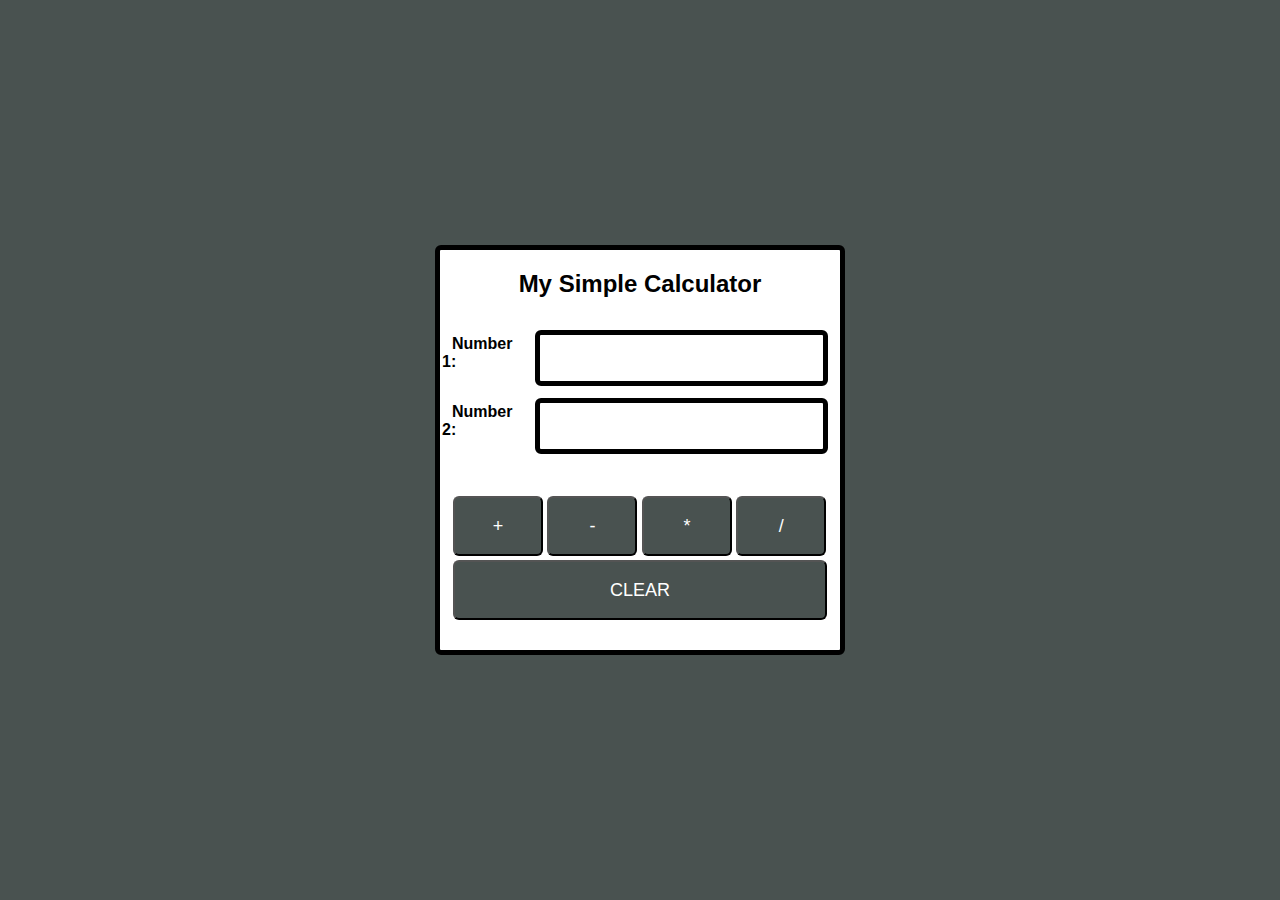
<file: fritzlabexercises/Lab4/My Simple Calculator/index.html>
<!DOCTYPE html>
<html>
<head>
    <title>My Simple Calculator</title>
    <link rel="stylesheet" type="text/css" href="./css/calculator-style.css">
</head>
<body>
    <div class="main">
        <h2 id="headingTitle">My Simple Calculator</h2>
        <table>
            <tr>
                <td><label for="txtNum1" class="form-label">Number 1:</label></td>
                <td><input type="text" id="txtNum1"></td>
            </tr>
            <tr>
                <td><label for="txtNum2" class="form-label">Number 2:</label></td>
                <td><input type="text" id="txtNum2"></td>
            </tr>
        </table>
        <br>
        <div class="btn">
            <input type="button" value="+" onclick="addNumbers()">
            <input type="button" value="-" onclick="subtractNumbers()">
            <input type="button" value="*" onclick="multiplyNumbers()">
            <input type="button" value="/" onclick="divideNumbers()">
            <input type="button" value="CLEAR" id="btnClear" onclick="clearTextboxes()">
        </div>
    </div>
    <script type="text/javascript" src="../My Simple Calculator/js/calculator-script.js"></script>
</body>
</html>
</file>
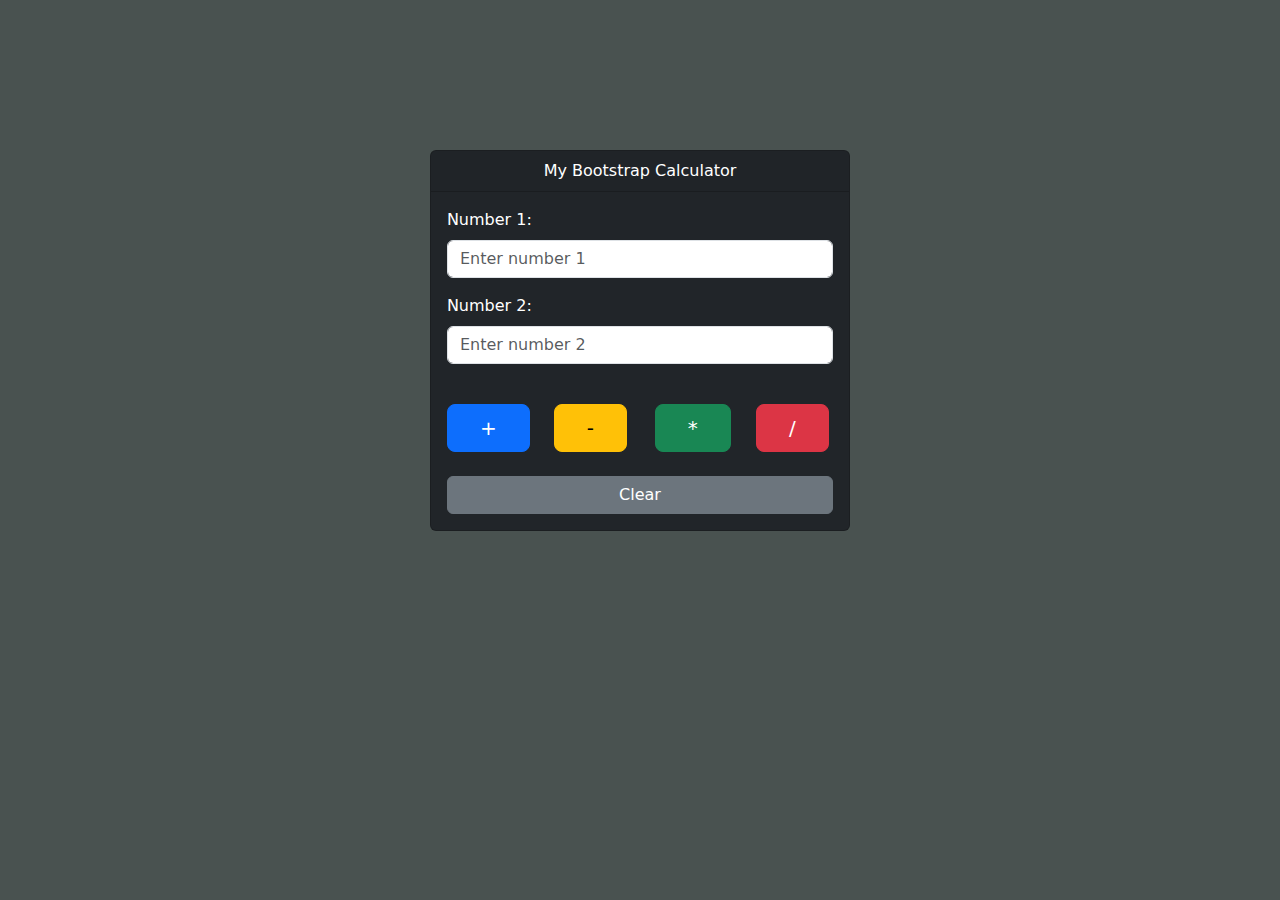
<file: fritzlabexercises/Lab5/My Bootstrap Calculator/index.html>
<!DOCTYPE html>
<head>
    <title>MY BOOTSTRAP CALCULATOR</title>
    <!--FRITZ VELASCO IT404-->
    <link rel="stylesheet" href="../My Bootstrap Calculator/css/bootstrap.min.css" type="text/css">
    <link rel="stylesheet" href="../My Bootstrap Calculator/css/styles.css" type="text/css" >
</head>
<body>
    <div class="container">
        <div class="row">
            <div class="col"></div>
            <div class="col">
                <div class="card text-white bg-dark mb-3">
                    <div class="card-header text-center">My Bootstrap Calculator</div>
                    <div class="card-body">
                        <div class="mb-3">
                            <label for="txtNum1" class="form-label">Number 1:</label>
                            <input type="text" class="form-control" id="txtNum1" placeholder="Enter number 1">
                        </div>
                        <div class="mb-3">
                            <label for="txtNum2" class="form-label">Number 2:</label>
                            <input type="text" class="form-control" id="txtNum2" placeholder="Enter number 2">
                        </div><br>
                        <div class="row">
                            <div class="col">
                                <div class="d-grip gap-2">
                                    <button type="button" class="btn btn-primary btn-lg" onclick="addNumbers()"
                                    style="--bs-btn-padding-x: 2rem;">+</button>
                                </div>
                            </div>
                            <div class="col">
                                <div class="d-grip gap-2">
                                    <button type="button" class="btn btn-warning btn-lg" onclick="subtractNumbers()"
                                    style="--bs-btn-padding-x: 2rem;">-</button>
                                </div>
                            </div>
                            <div class="col">
                                <div class="d-grip gap-2">
                                    <button type="button" class="btn btn-success btn-lg" onclick="multiplyNumbers()"
                                    style="--bs-btn-padding-x: 2rem;">*</button>
                                </div>
                            </div>
                            <div class="col">
                                <div class="d-grip gap-2">
                                    <button type="button" class="btn btn-danger btn-lg" onclick="divideNumbers()"
                                    style="--bs-btn-padding-x: 2rem;">/</button>
                                </div>
                            </div>
                        </div><br>
                        <div class="row">
                            <div class="d-grip gap-2">
                                <button type="button" class="btn btn-secondary" onclick="clearTextboxes()"
                                style="--bs-btn-padding-x: 10.7rem;">Clear</button>
                            </div>
                        </div>
                    </div>
                </div>
            </div>
            <div class="col"></div>
        </div>
    </div>

 
    <script src="../My Bootstrap Calculator/js/script.js" type="text/javascript"></script>
</body>
</html>
</file>
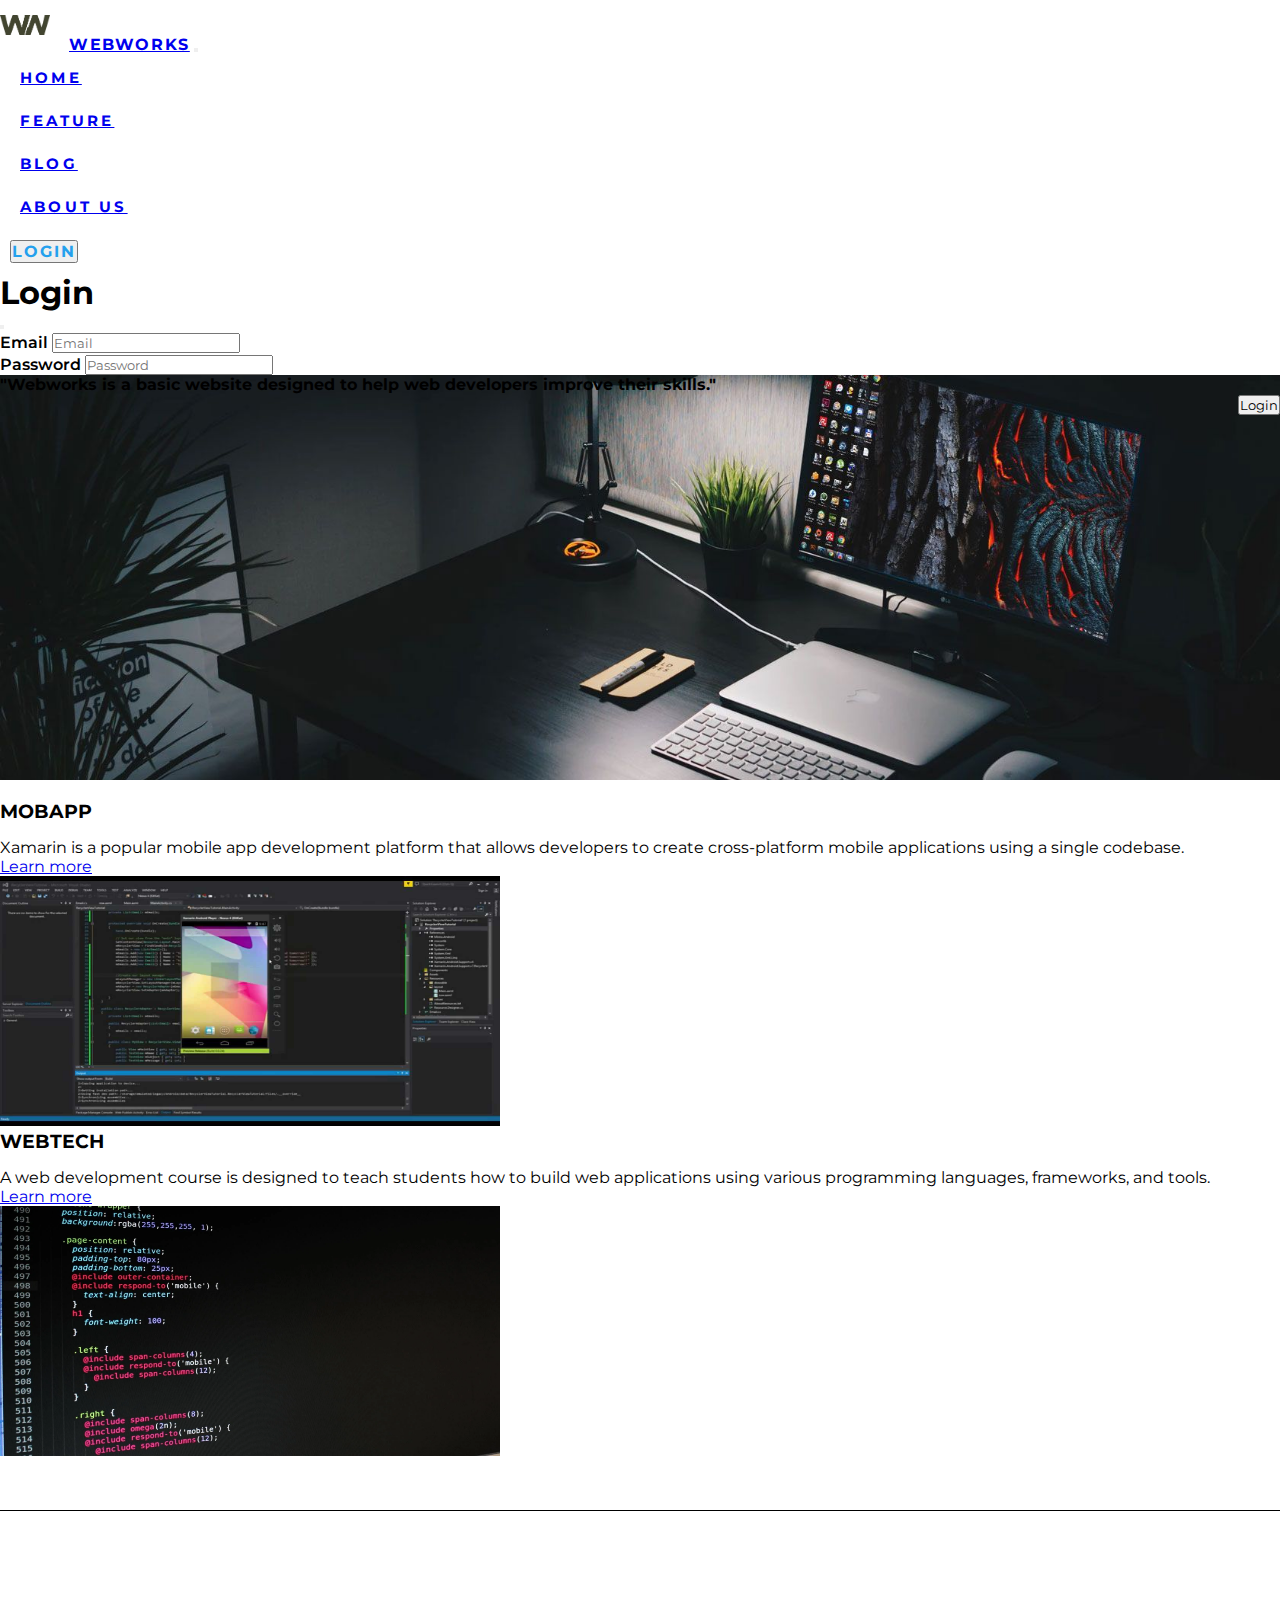
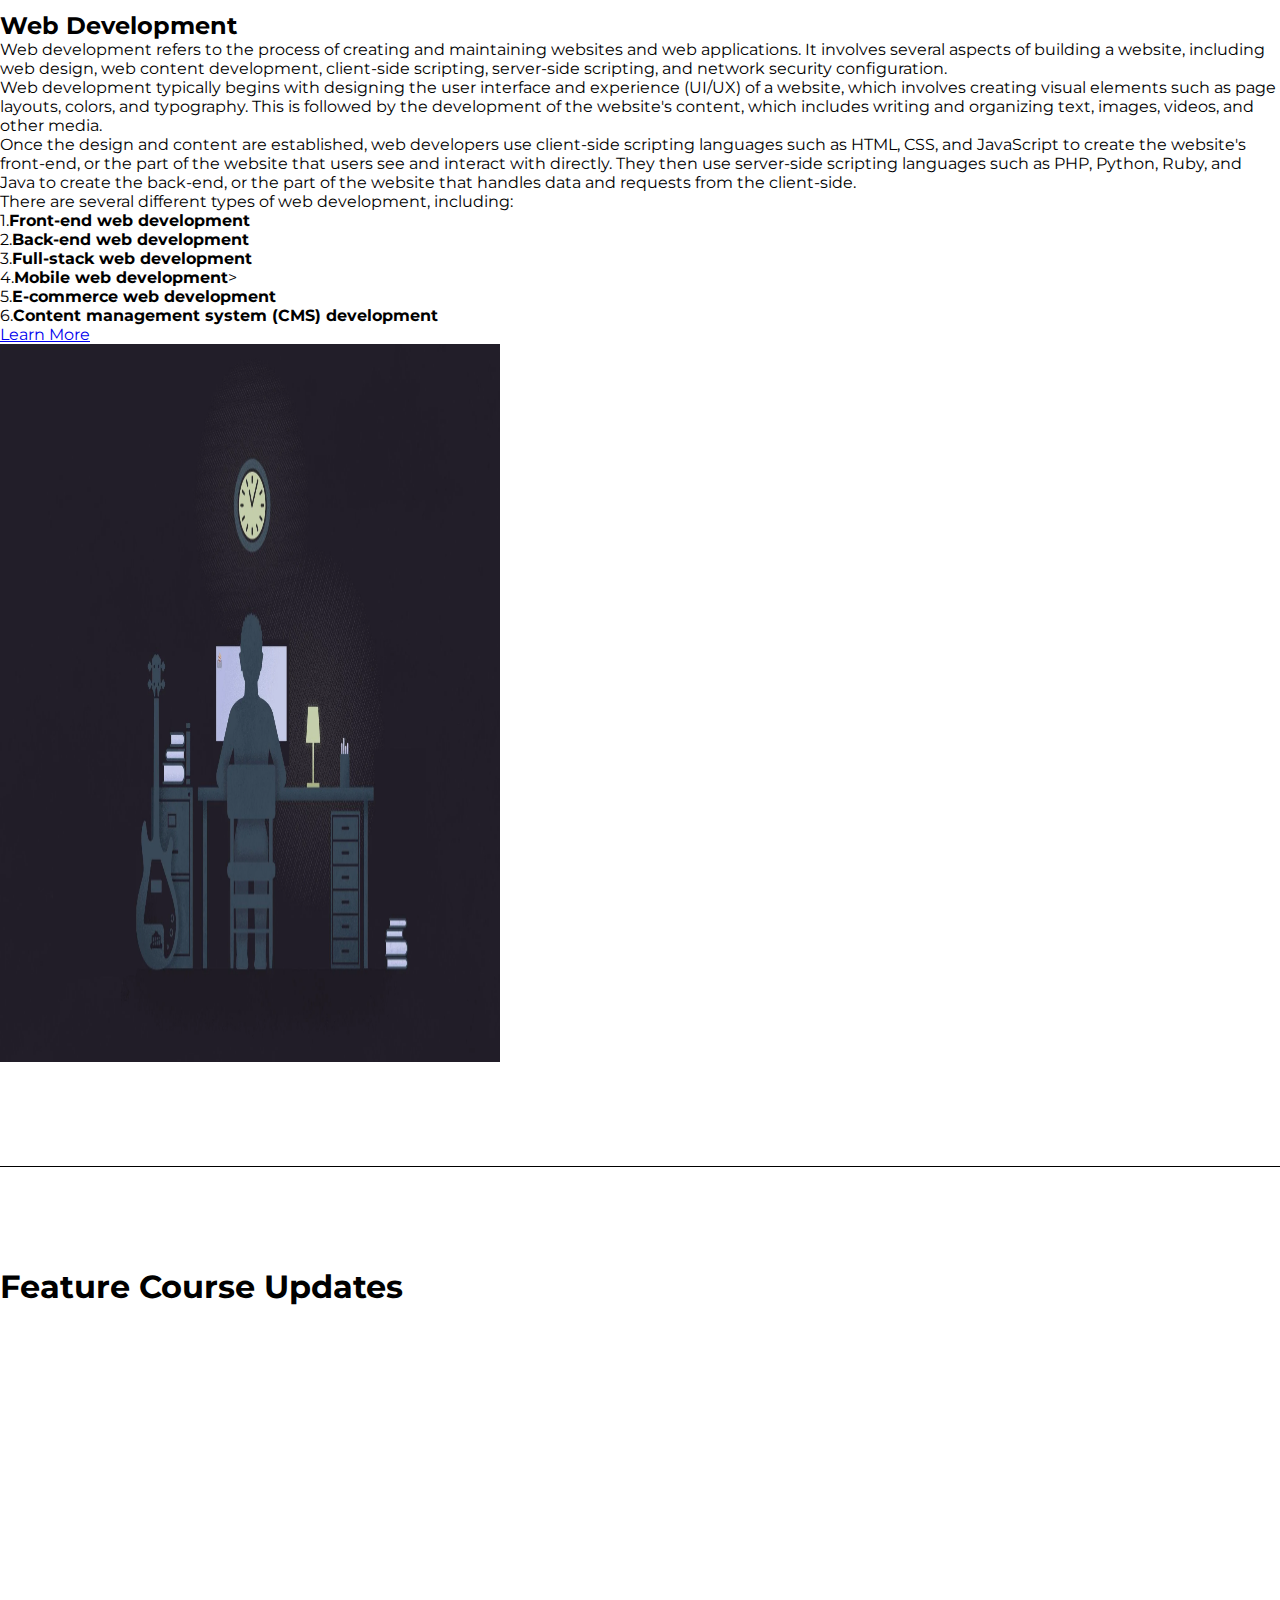
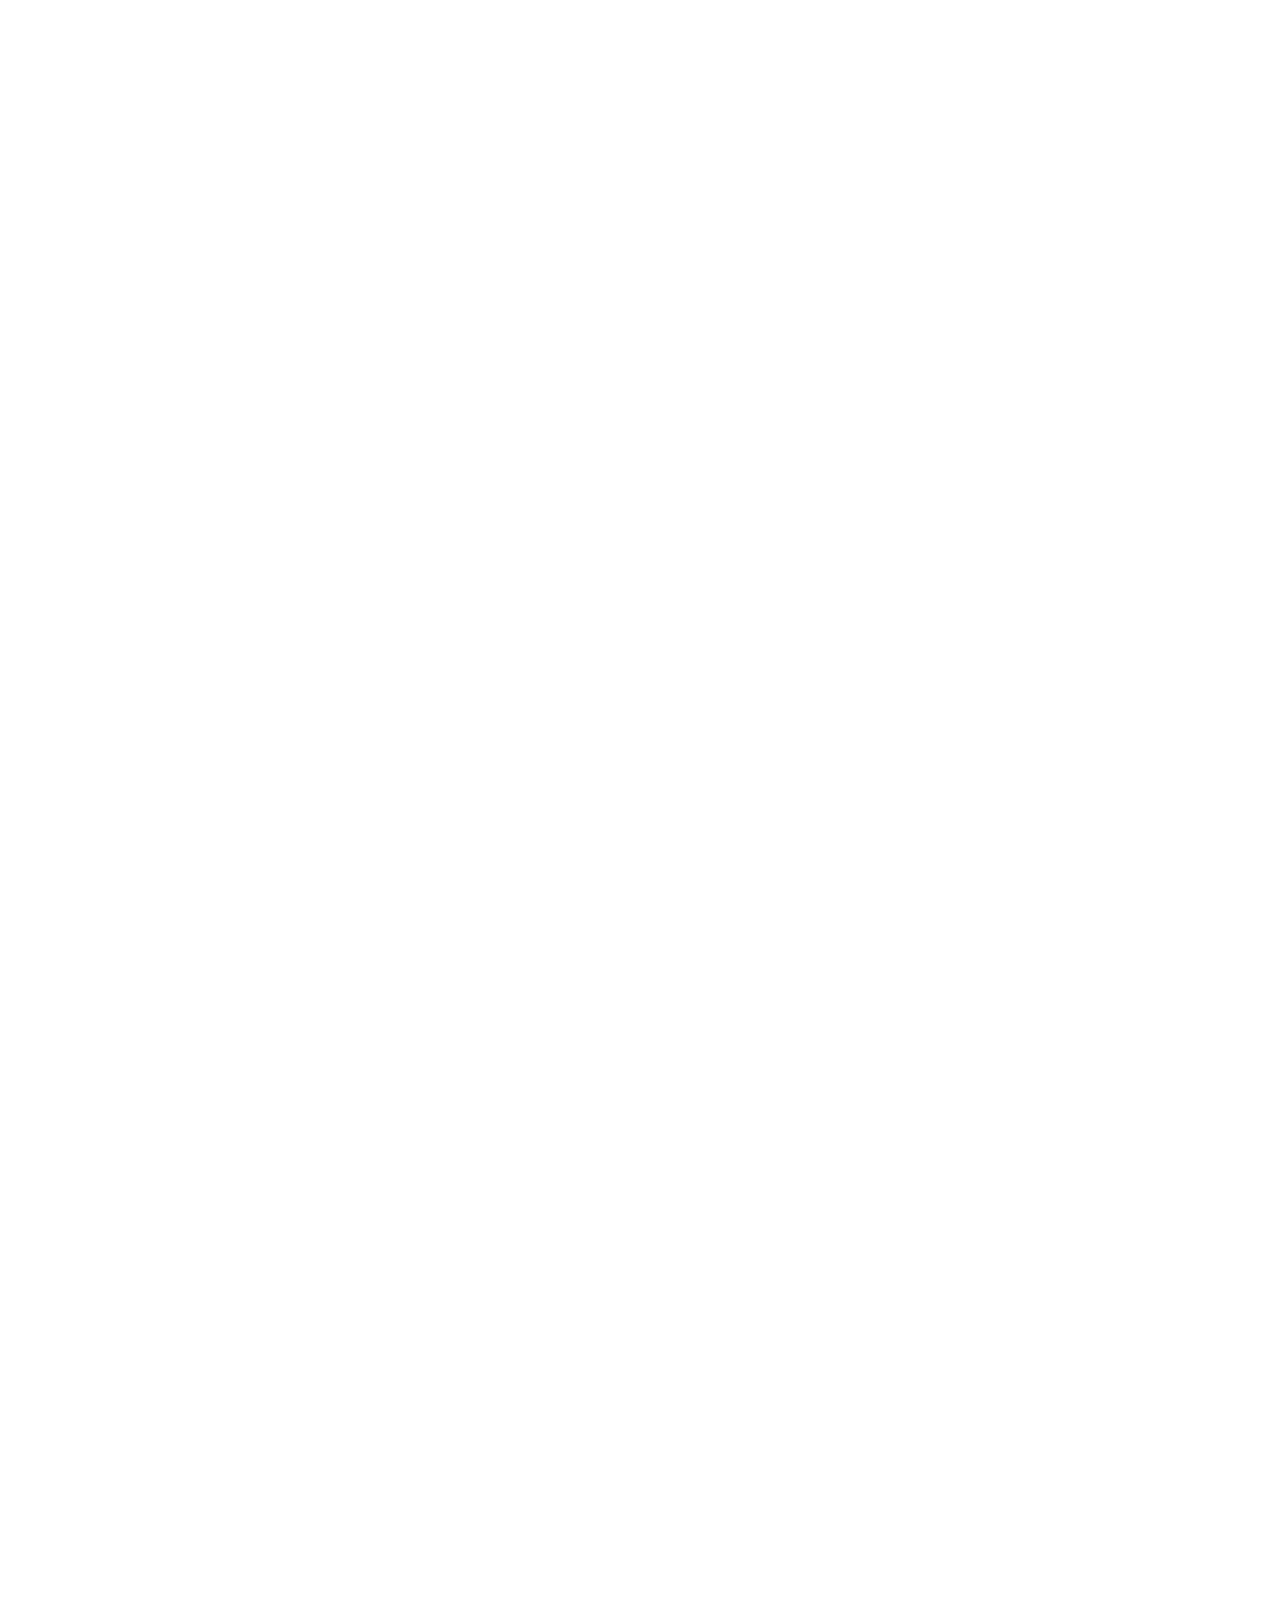
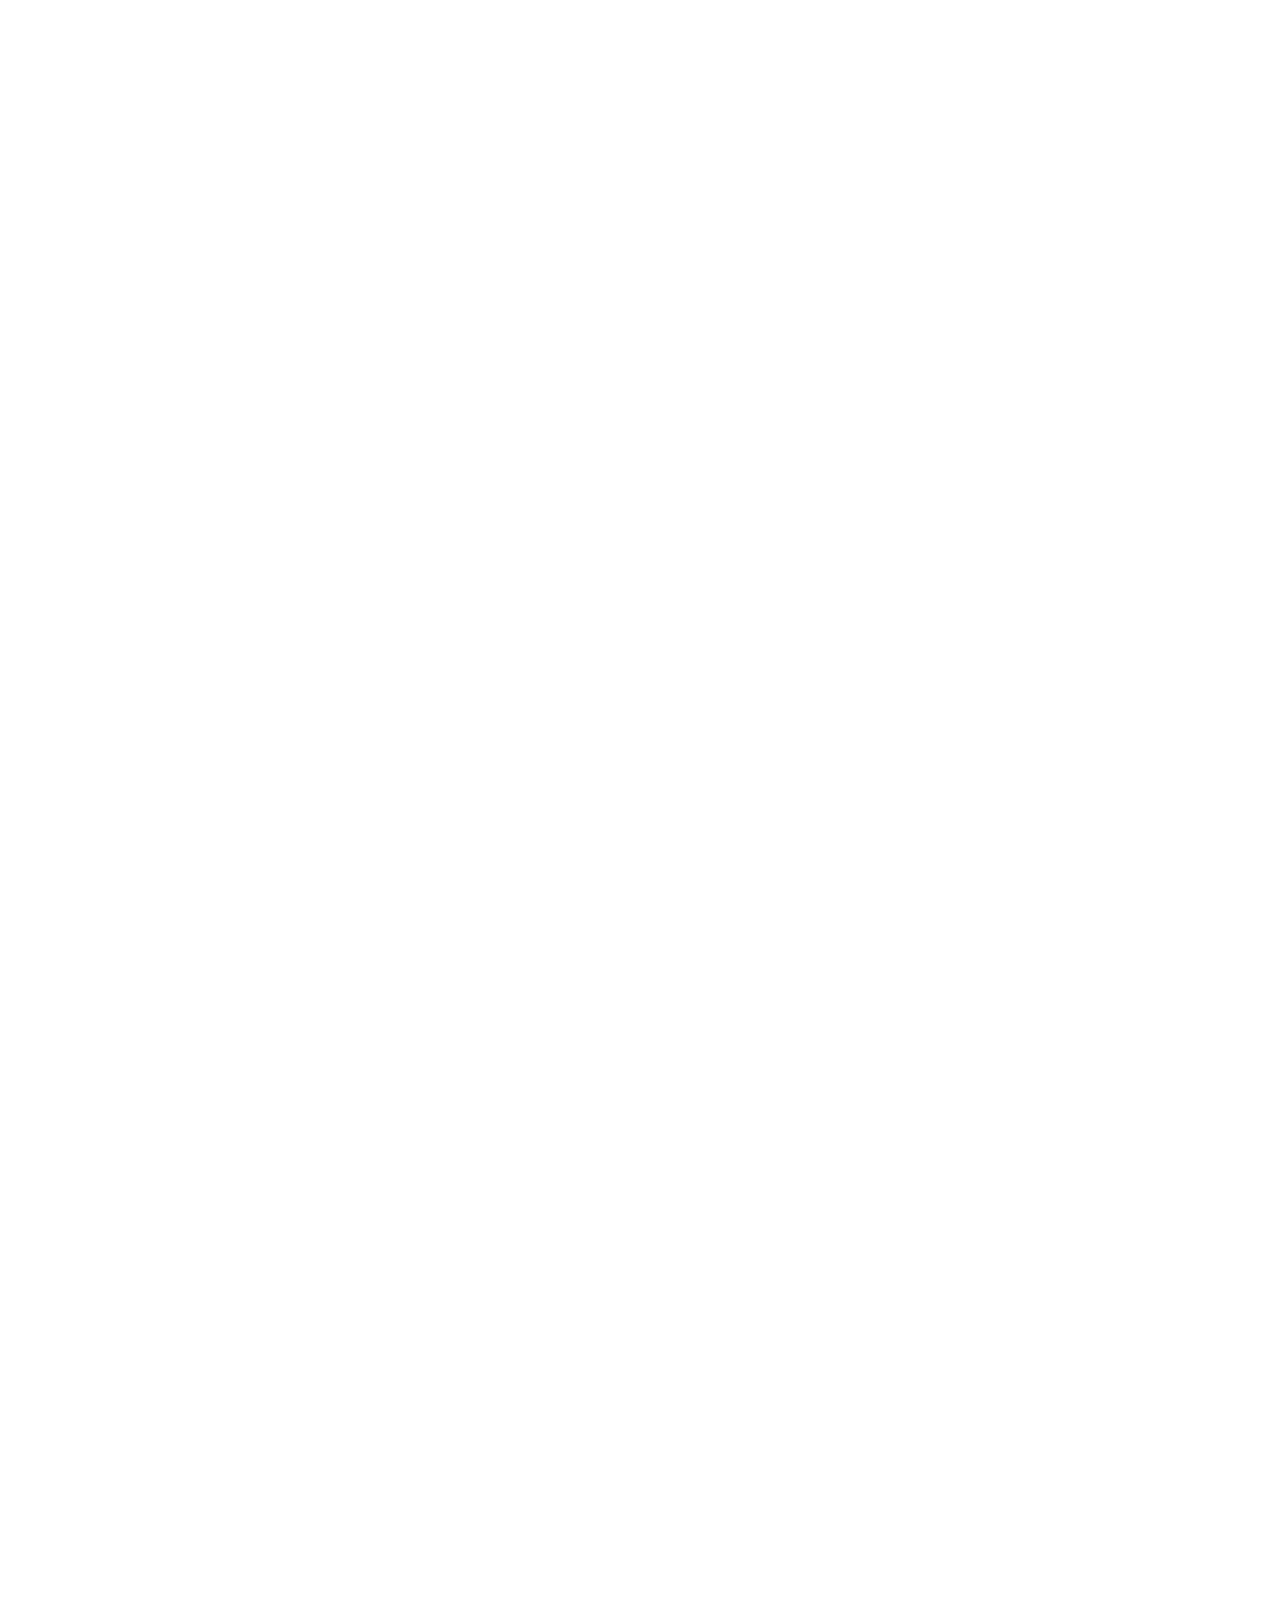
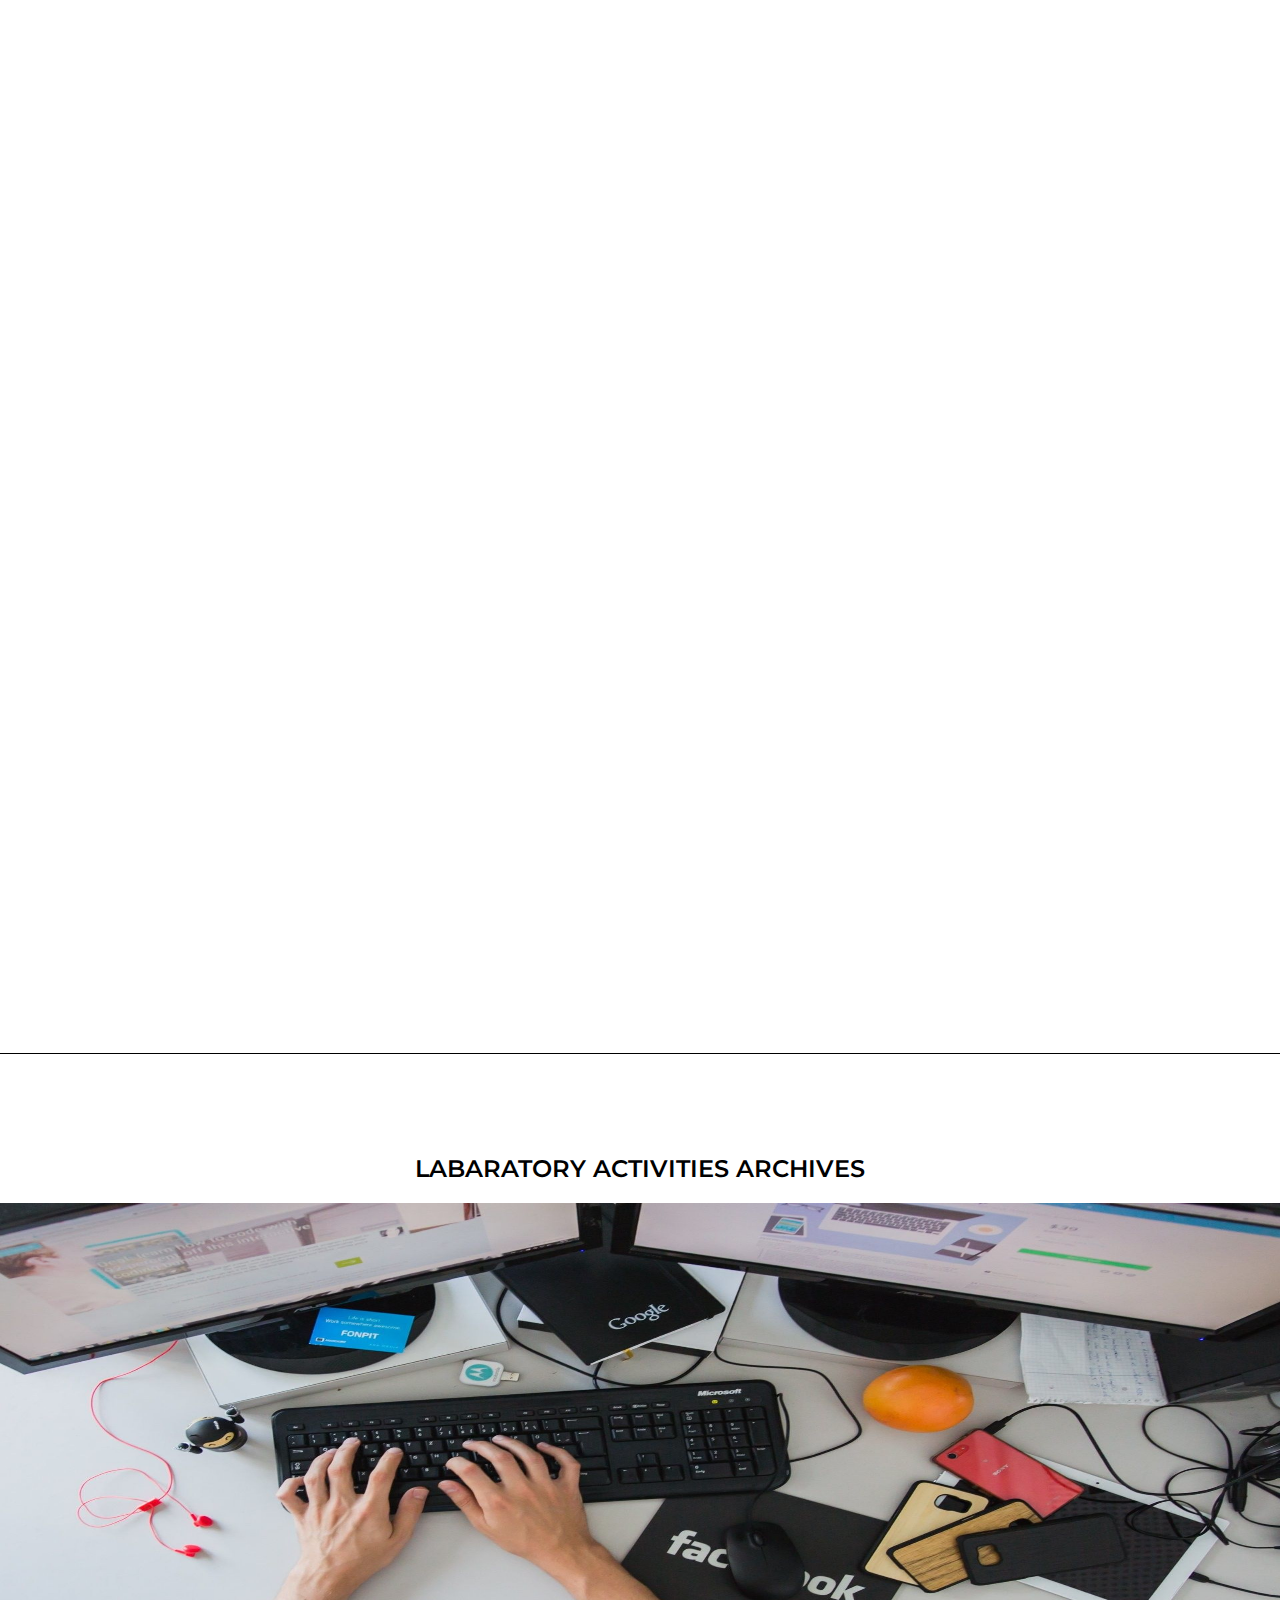
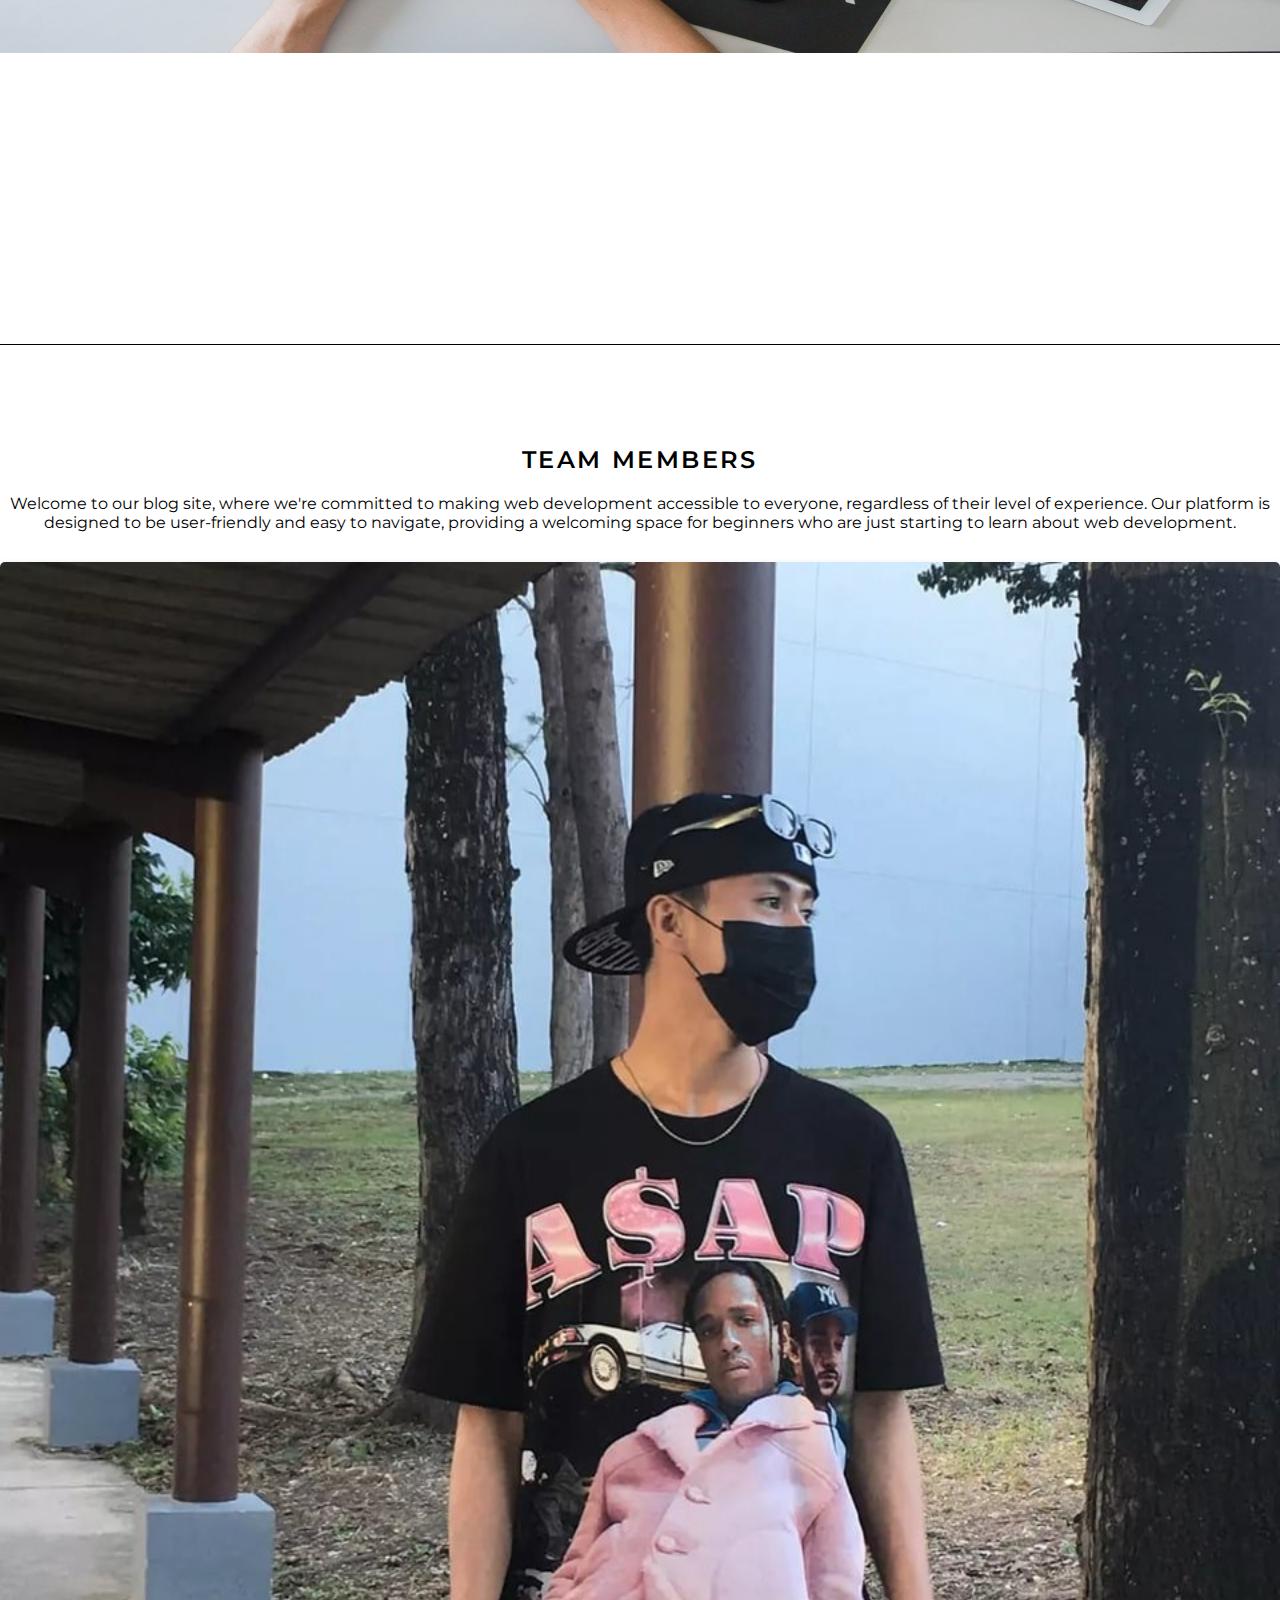
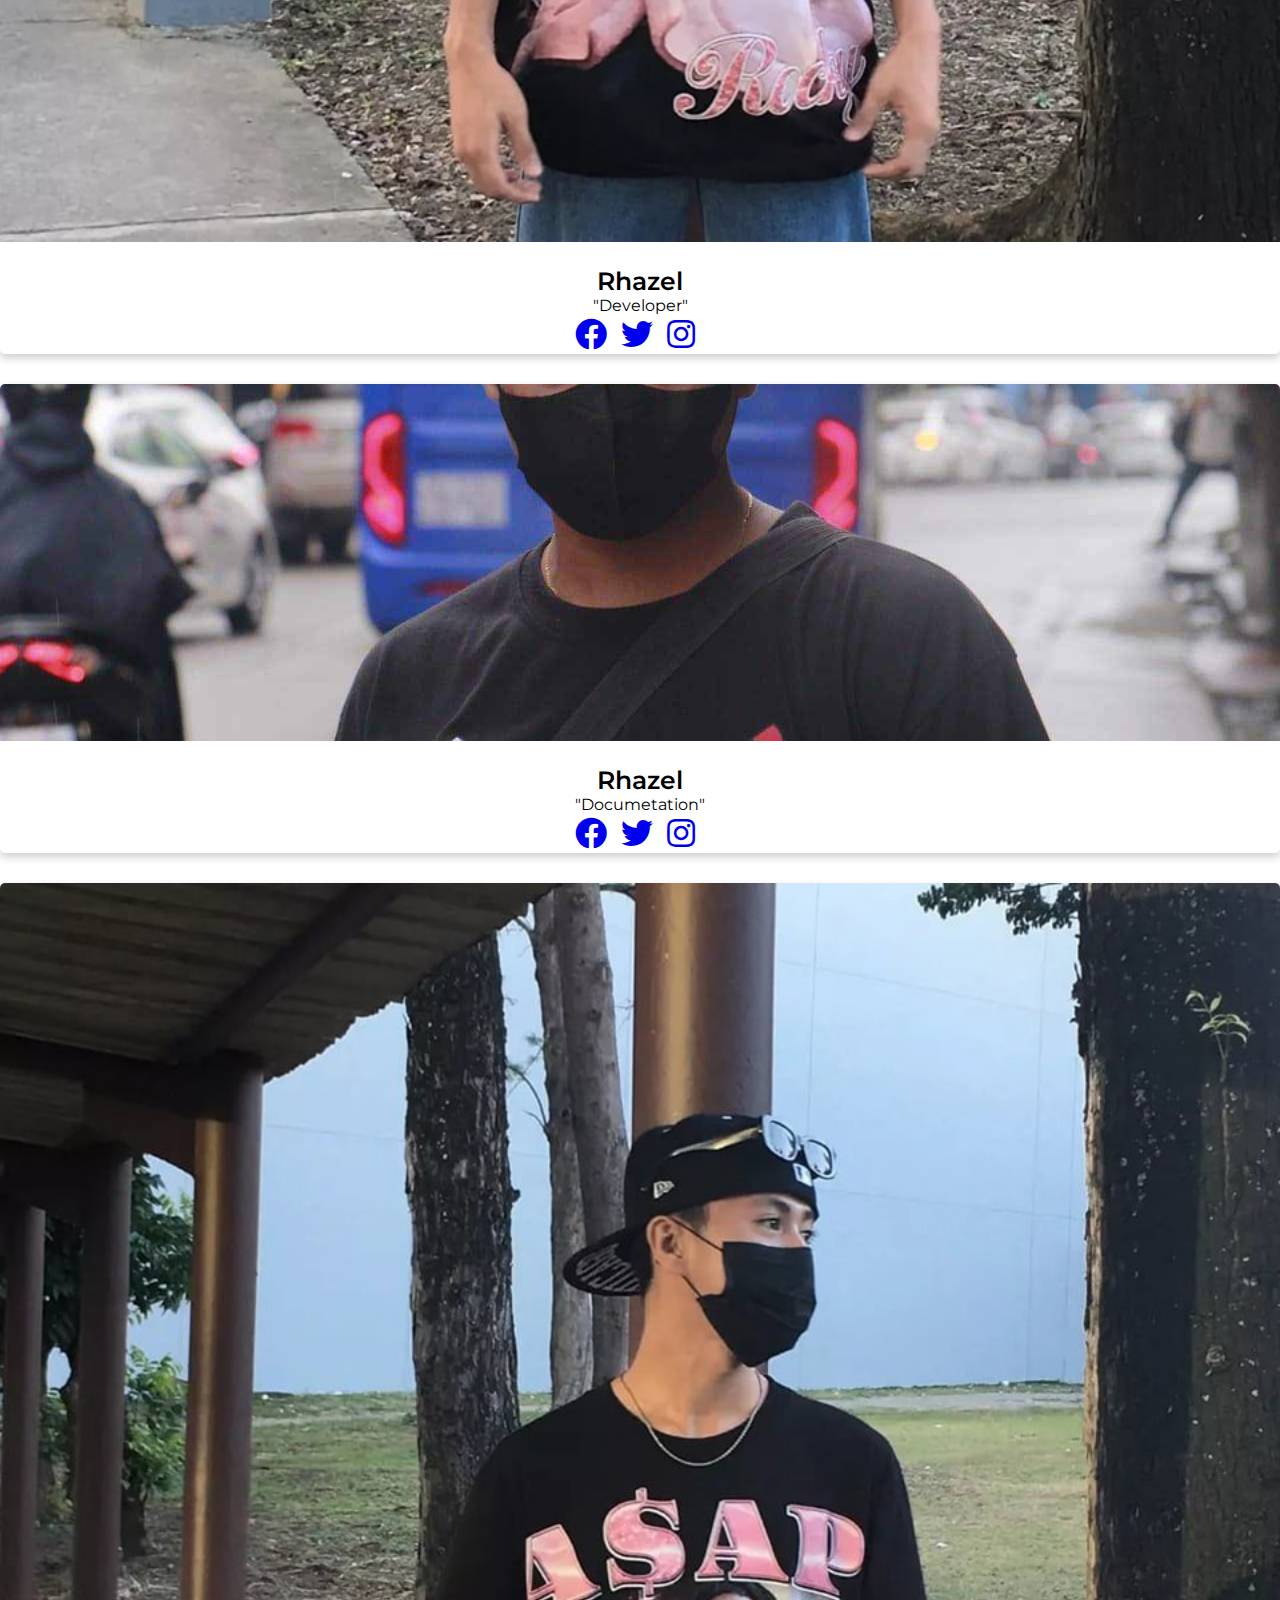
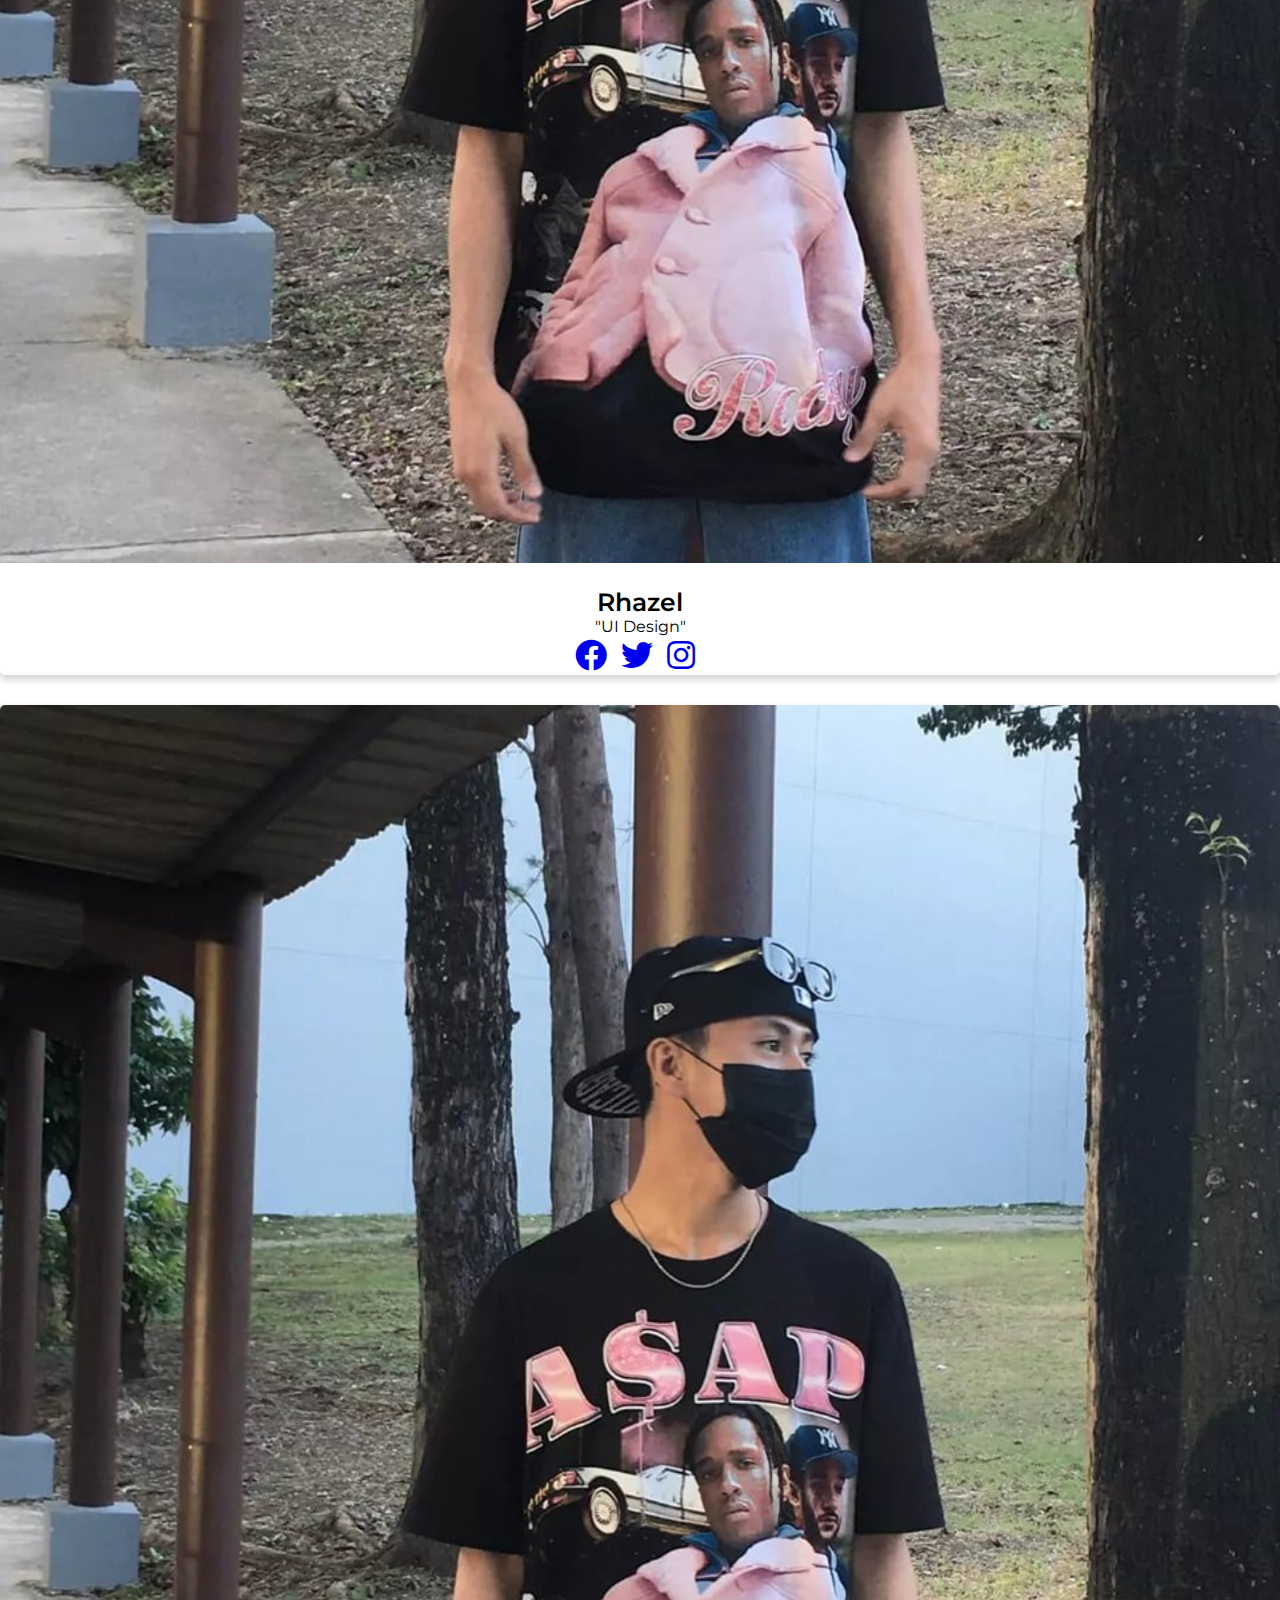
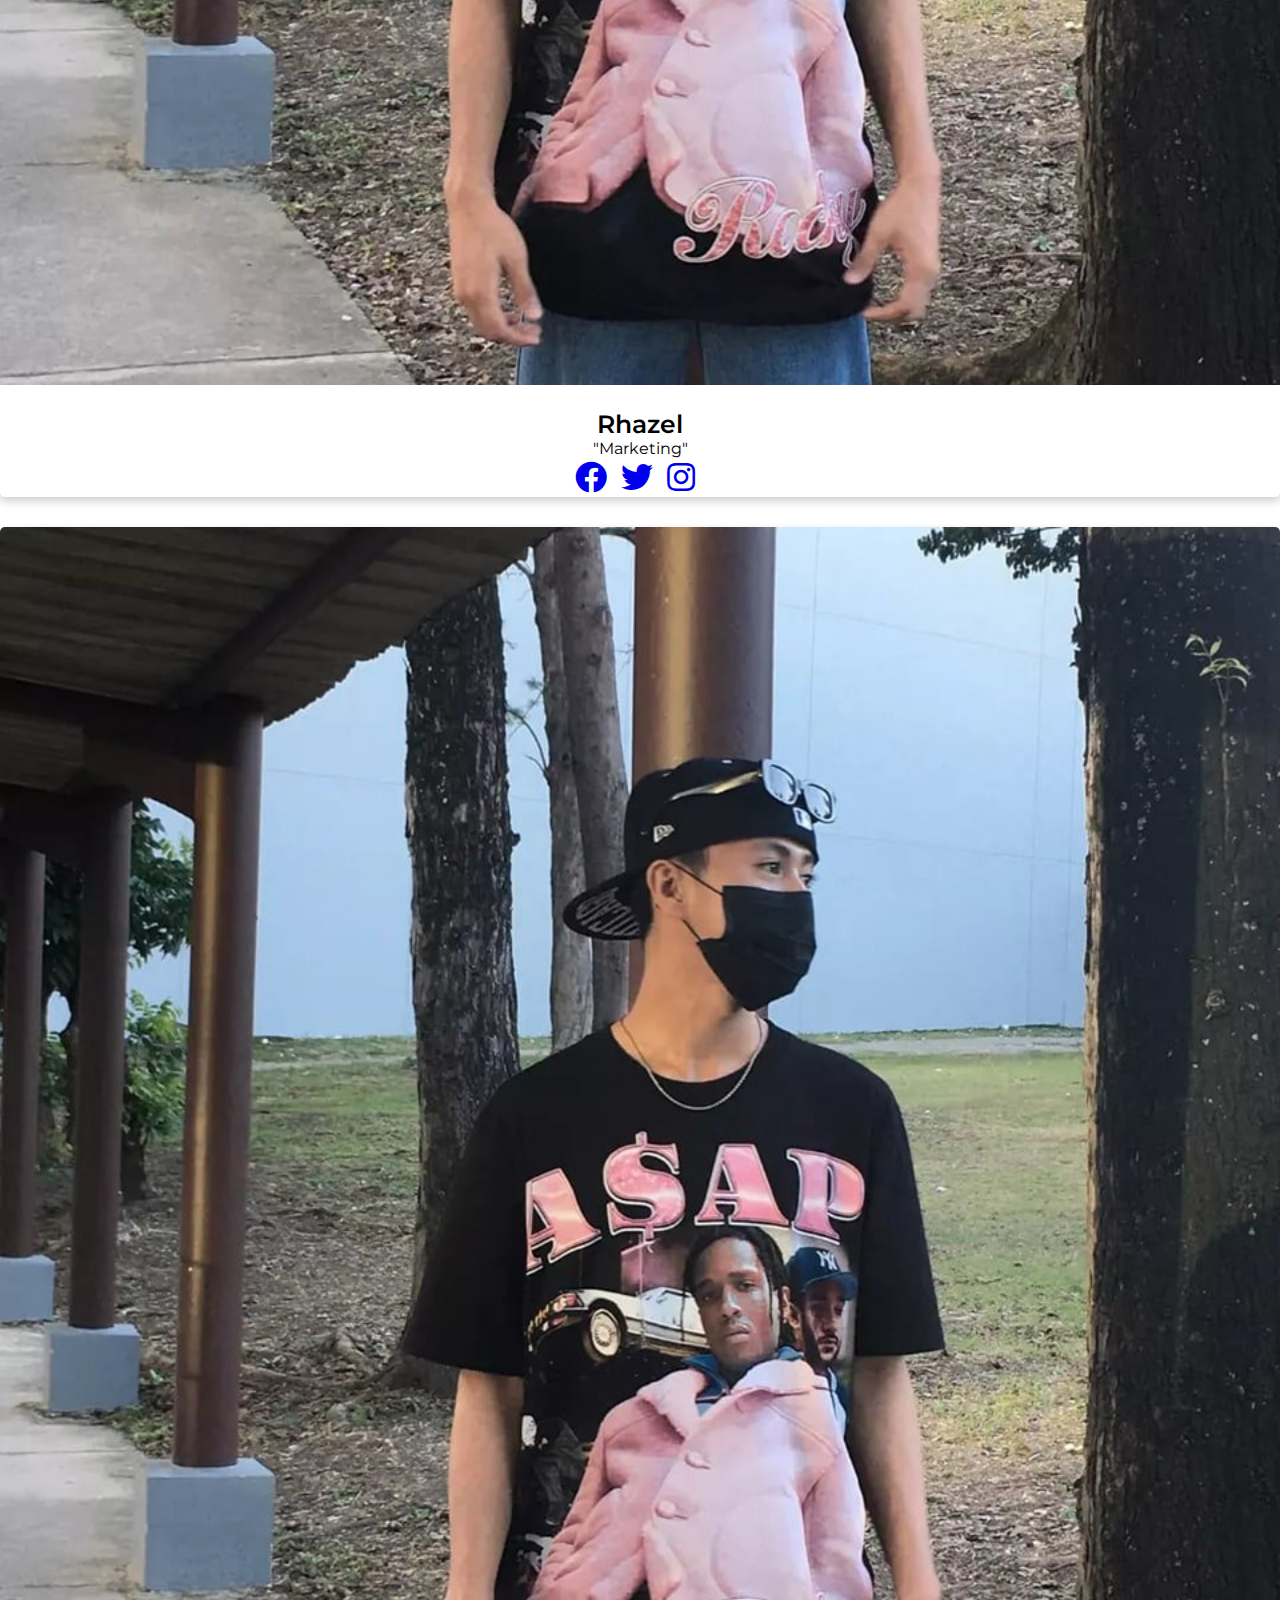
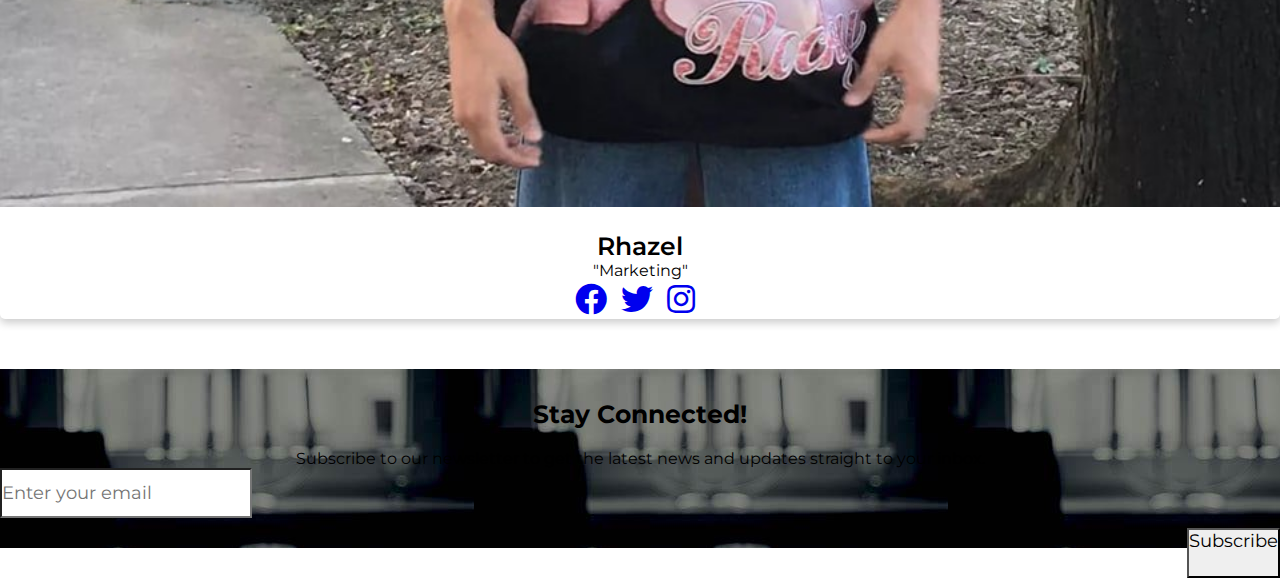
<file: ww.html>
<!DOCTYPE html>
<html lang="en">
<head>
    <meta charset="UTF-8">
    <meta http-equiv="X-UA-Compatible" content="IE=edge">
    <meta name="viewport" content="width=device-width, initial-scale=1.0">
    <link rel="preconnect" href="https://fonts.googleapis.com">
    <link rel="preconnect" href="https://fonts.gstatic.com" crossorigin>
    <link href="https://fonts.googleapis.com/css2?family=Montserrat:ital,wght@0,200;0,300;0,400;1,400;1,500&display=swap" rel="stylesheet">
    <link rel="stylesheet" href="./css/ww.css">
    <title>Webworks</title>
    <link rel="icon" href="./images/webworks-logo-removebg-preview.png" type="image/png">
    <link rel="stylesheet" href="https://cdnjs.cloudflare.com/ajax/libs/font-awesome/5.15.3/css/all.min.css" />
    <link href="https://unpkg.com/aos@2.3.1/dist/aos.css" rel="stylesheet">
    <link href="https://cdn.jsdelivr.net/npm/bootstrap@5.3.0-alpha3/dist/css/bootstrap.min.css" rel="stylesheet" integrity="sha384-KK94CHFLLe+nY2dmCWGMq91rCGa5gtU4mk92HdvYe+M/SXH301p5ILy+dN9+nJOZ" crossorigin="anonymous">
</head>
<body>

  <section id="HOME">

    <nav class="navbar navbar-expand-lg navbar-light bg-white sticky-top">
      <div class="container navbar-container">
          <img src="./images/ww-logo-removebg.png" alt="">
        <a class="navbar-brand" href="#">webworks</a>
        <button class="navbar-toggler" id="navbar-toggler" type="button" data-bs-toggle="collapse" data-bs-target="#navbarNav">
          <span class="navbar-toggler-icon"></span>
        </button>
        <div class="collapse navbar-collapse" id="navbarNav">
          <ul class="navbar-nav ms-auto">
            <li class="nav-item">
              <a class="nav-link " aria-current="page" href="#">Home</a>
            </li>
            <li class="nav-item">
              <a class="nav-link" href="#FEATURE">Feature</a>
            </li>
            <li class="nav-item">
              <a class="nav-link" href="#BLOG">Blog </a>
            </li>
            <li class="nav-item">
              <a class="nav-link" href="#ABOUT">About us</a>
            </li>
            <li class="nav-item">
              <button type="button" class="btn" data-bs-toggle="modal" data-bs-target="#exampleModal">
                  Login</button>
            </li>
          </ul>
        </div>
      </div>
    </nav>

      <!--Modal-->

  <div class="modal fade" id="exampleModal" tabindex="-1" aria-labelledby="exampleModalLabel" aria-hidden="true">
    <div class="modal-dialog">
      <div class="modal-content">
        <div class="modal-header">
          <h1 class="modal-title fs-5" id="exampleModalLabel">Login</h1>
          <button type="button" class="btn-close" data-bs-dismiss="modal" aria-label="Close"></button>
        </div>
        <div class="modal-body">
          <form>
            <div class="form-group">
              <label for="username">Email</label>
              <input type="text" class="form-control" id="username" placeholder="Email">
            </div>
            <div class="form-group">
              <label for="password">Password</label>
              <input type="password" class="form-control" id="password" placeholder="Password">
            </div>
            <button type="submit" class="btn btn-primary">Login</button>
          </form>
        </div>
      </div>
    </div>
  </div>

  <!--end of modal-->
    
  <!--home banner-->

  <div class="container">
    <div class="banner" style="background-image: url(./images/bg-home.jpg);">
      <div class="row justify-content-center align-items-center h-100">
        <div class="col-md-12 text-center text-white">
          <p class="lead display-12"> <b>"Webworks is a basic website designed to help web developers improve their skills."</b></p>
        </div>
      </div>
    </div>
  </div>

  <!--end of home banner-->

  <!--card veiw homepage-->

<div class="container">
    <div class="row" id="feature-card">
      <div class="col-lg-6 mb-4">
        <div class="row g-0 border rounded overflow-hidden flex-md-row mb-4 shadow-sm h-md-250 position-relative">
          <div class="col  p-4 d-flex flex-column position-static">
            <h3 class="mb-0">MOBAPP</h3>
            <p class="mb-auto">Xamarin is a popular mobile app development platform that allows developers to create cross-platform mobile applications using a single codebase.</p>
            <a href="#mobapp-feature" class="stretched-link">Learn more</a>
          </div>
         <div div="" class="col-md-4 d-flex align-items-center">
            <img src="./images/mobapp-img.jpg" style="width: 500px; height: 250px;" alt="Your Image" class="img-fluid">
          </div>
        </div>
      </div>
      <div class="col-lg-6 mb-4">
        <div class="row g-0 border rounded overflow-hidden flex-md-row mb-4 shadow-sm h-md-250 position-relative">
          <div class="col p-4 d-flex flex-column position-static">
            <h3 class="webtech mb-0">WEBTECH</h3>
            <p class="mb-auto">A web development course is designed to teach students how to build web applications using various programming languages, frameworks, and tools.</p>
            <a href="#webtech-feature" class="stretched-link">Learn more</a>
          </div>
          <div div="" class="col-md-4 d-flex align-items-center">
            <img src="./images/webtech-img.webp" style="width: 500px; height: 250px;" alt="Your Image" class="img-fluid">
          </div>
        </div>
        </div>
      </div>
    </div>

    <!--underline between contents-->

    <div class="container">
        <hr class="custom-underline">
    </div>


    <!--featured post -->

    <!--Featured post-->

 <div class="container feature-post-container">
    <div class="row">
      <div class="col-lg-8">
        <h2 class="text-primary mb-4">Web Development</h2>
        <p class="lead mb-4">Web development refers to the process of creating and maintaining websites and web applications. It involves several aspects of building a website, including web design, web content development, client-side scripting, server-side scripting, and network security configuration.</p>
        <p class="mb-4">Web development typically begins with designing the user interface and experience (UI/UX) of a website, which involves creating visual elements such as page layouts, colors, and typography. This is followed by the development of the website's content, which includes writing and organizing text, images, videos, and other media.</p>
        <p class="mb-4">Once the design and content are established, web developers use client-side scripting languages such as HTML, CSS, and JavaScript to create the website's front-end, or the part of the website that users see and interact with directly. They then use server-side scripting languages such as PHP, Python, Ruby, and Java to create the back-end, or the part of the website that handles data and requests from the client-side.</p>
        <p class="mb-4">There are several different types of web development, including:</p>
        <ul class="list-unstyled feature-list mb-4" id="featured-post-list">
          <li>1.<b>Front-end web development</b></li>
          <li>2.<b>Back-end web development</b></li>
          <li>3.<b>Full-stack web development</b></li>
          <li>4.<b>Mobile web development</b>&gt;</li>
          <li>5.<b>E-commerce web development</b></li>
          <li>6.<b>Content management system (CMS) development</b></li>
          <a href="https://www.w3schools.com/whatis/" style="margin-top: 20px;" target="_blank" class="btn btn-primary">Learn More</a>
        </ul>
      </div>
      <div class="col-lg-4">
        <img src="./images/featured-bg.webp" style="width: 500px; height: 718px;" class="img-fluid rounded" alt="Web Development Image">
      </div>
    </div>
  </div>
    

    <!--feature contents-->

    <section id="FEATURE" style="margin-top: 100px;">

        <div class="container">
          <hr class="custom-underline">
        </div>
      
      
        <div class="container" style="margin-top: 100px;" id="mobapp-feature">
          <div class="row">
            <div class="col-md-12 p-0">
              <div class="banner-title">
                <h1 class="text-center">Feature Course Updates</h1>
              </div>
            </div>
          </div>
        </div>
        
        <div class="container container-card aos-init" data-aos="fade-right" style="margin-top: 50px;">
          <div class="card feature-card">
            <div class="row">
              <div class="col-md-4 order-md-2">
                <div class="feature-img-wrapper">
                  <img class="feature-img" src="./images/mobapp-img.jpg"  alt="Feature Image">
                </div>
              </div>
              <div class="col-md-8 order-md-1">
                <div class="card-body">
                  <h5 class="card-title"><b>MOBAPP</b></h5>
                  <p class="card-text">Xamarin is a popular mobile app development platform that allows developers to create cross-platform mobile applications using a single codebase. It uses the C# programming language and the .NET framework, which makes it a preferred choice for developers who are familiar with these technologies.</p>
                  <div class="rating">
                    <span class="star">★</span>
                    <span class="star">★</span>
                    <span class="star">★</span>
                    <span class="star">★</span>
                    <span class="star">★</span>
                  </div>            
                </div>
              </div>
            </div>
          </div>
        </div>
        
    
 <div class="container container-card aos-init" style="margin-top: 20px;" data-aos="fade-right">
  <div class="card feature-card">
    <div class="row">
      <div class="col-lg-4 col-md-6 col-sm-12">
       <div class="feature-img-wrapper">
        <img class="feature-img img-fluid" src="./images/techno-image.jpeg" alt="Feature Image">
       </div>
      </div>
      <div class="col-lg-8 col-md-6 col-sm-12">
        <div class="card-body" id="webtech-feature">
          <h5 class="card-title"><b>TECHNO</b></h5>
          <p class="card-text">Technopreneurship is a combination of the words "technology" and "entrepreneurship," and refers to the process of using technology to create and grow a new business venture. A technopreneurship course is designed to teach students how to identify business opportunities, develop innovative technology solutions.</p>
          <div class="rating">
            <span class="star">★</span>
            <span class="star">★</span>
            <span class="star">★</span>
            <span class="star">★</span>
            <span class="star-empty">☆</span>
          </div>            
        </div>
      </div>
    </div>
  </div>
</div>
      
        <div class="container container-card aos-init" data-aos="fade-right" id="webtech-feature" style="margin-top: 50px;">
          <div class="card feature-card">
            <div class="row">
              <div class="col-md-4 order-md-2">
                <div class="feature-img-wrapper">
                  <img class="feature-img" src="./images/webtech-img.webp" style="height: 107.5%;"  alt="Feature Image">
                </div>
              </div>
              <div class="col-md-8 order-md-1">
                <div class="card-body">
                  <h5 class="card-title"><b>WEBTECH</b></h5>
                  <p class="card-text">A web development course is designed to teach students how to build web applications using various programming languages, frameworks, and tools. The course typically covers a range of topics, including HTML, CSS, JavaScript, server-side programming, databases, and web frameworks.The course starts with the basics of web development, including the structure of a web page, HTML tags, and CSS styling.</p>
                  <div class="rating">
                    <span class="star">★</span>
                    <span class="star">★</span>
                    <span class="star">★</span>
                    <span class="star">★</span>
                    <span class="star">★</span>
                  </div>            
                </div>
              </div>
            </div>
          </div>
        </div>
      
 
        <div class="container container-card aos-init" style="margin-top: 20px;" data-aos="fade-right">
          <div class="card feature-card">
            <div class="row">
              <div class="col-lg-4 col-md-6 col-sm-12">
               <div class="feature-img-wrapper">
                <img class="feature-img img-fluid" src="./images/proel-img.jpeg" alt="Feature Image">
               </div>
              </div>
              <div class="col-lg-8 col-md-6 col-sm-12">
                <div class="card-body">
                  <h5 class="card-title"><b>PROEL</b></h5>
                  <p class="card-text">A professional elective course in animation and multimedia is designed to provide students with the skills and knowledge needed to create animated content and multimedia projects. The course typically covers a range of topics, including 2D and 3D animation techniques, character design, visual effects, and multimedia authoring tools.</p>
                  <div class="rating">
                    <span class="star">★</span>
                    <span class="star">★</span>
                    <span class="star">★</span>
                    <span class="star">★</span>
                    <span class="star">★</span>
                  </div>            
                </div>
              </div>
            </div>
          </div>
        </div>
       <!--underline between contents-->

       <div class="container" id="BLOG">
        <hr class="custom-underline">
      </div>

      <section>

        <div class="container blog-container">
          <div class="row">
            <div class="col-md-12 p-0">
              <div class="blog-text">
                <h2>Labaratory activities archives</h2>  
              </div>
            </div>
            <div class="col">
              <div class="blog-image">
                <img src="./images/bg-blog.jpg" class="image-fluid" >
              </div>
            </div>
          </div>
        </div>
      
        
      
        <div class="container container-table">
          <div class="details aos-init" data-aos="fade-left">
            <table class="table-sm">
              <tbody><tr>
                <th>ID Number</th>
                <th>First Name</th>
                <th>Last Name</th>
                <th>Labaratory Activities</th>
              </tr>
              <tr>
                <td>19-9000883</td>
                <td>Rhazel</td>
                <td>Alforque</td>
                <td><a href="#">Lab #1,</a><a href="#">Lab #2,</a><a href="./rhazellabexercises/lab1/myprofile.html" target="_blank">Lab #3,</a><a href="./rhazellabexercises/lab4/Simplecalculator.html" target="_blank">Lab #4</a></td>
              </tr>
              <tr>
                <td>21-2002181</td>
                <td>Fritz</td>
                <td>Velasco</td>
                <td><a href="./fritzlabexercises/Lab1/STORY.html" target="_blank">Lab #1,</a><a href="./fritzlabexercises/Lab2/Fritz.html" target="_blank">Lab #2,</a><a href="./fritzlabexercises/Lab3/lab3.html" target="_blank">Lab #3,</a><a href="./fritzlabexercises/Lab4/My Simple Calculator/index.html" target="_blank">Lab #4,</a><a href="./fritzlabexercises/Lab5/My Bootstrap Calculator/index.html" target="_blank">Lab #5</a></td>
              </tr>
              <tr>
                <td>XX-XXXXXXX</td>
                <td>-</td>
                <td>-</td>
                <td><a href="#">Lab1,</a><a href="#">Lab2,</a><a href="#">Lab3,</a><a href="#">Lab4,</a><a href="#">Lab5</a></td>
              </tr>
              <tr>
                <td>XX-XXXXXXX</td>
                <td>-</td>
                <td>-</td>
                <td><a href="#">Lab1,</a><a href="#">Lab2,</a><a href="#">Lab3,</a><a href="#">Lab4,</a><a href="#">Lab5</a></td>
        
              </tr>

              <tr>
                <td>XX-XXXXXXX</td>
                <td>-</td>
                <td>-</td>
                <td><a href="#">Lab1,</a><a href="#">Lab2,</a><a href="#">Lab3,</a><a href="#">Lab4,</a><a href="#">Lab5</a></td>
        
              </tr>
            </tbody></table>       
         </div>
        </div>
      </section>

    <!--underlined between contents-->

    <div class="container" id="ABOUT">
        <hr class="custom-underline">
    </div>
    
      
 <section >

  <div class="container container-text-p">
    <div class="blog-text-p">
      <h2>team members</h2>
     <p>Welcome to our blog site, where we're committed to making web development accessible to everyone, regardless of
       their level of experience. Our platform is designed to be user-friendly and easy to navigate, providing a welcoming space
        for beginners who are just starting to learn about web development.</p>
    </div>
   </div>
 
  <div class="container vlog-container">
    <div class="row">
      <div class="col-md-4">
        <div class="card-blog">
          <img src="./images/Rhazel.jpg" class="card-img-top" alt="...">
          <div class="card-body-blog">
            <h5 class="card-title-blog">Rhazel</h5>
            <p class="card-text-blog">"Developer"</p>
            <div class="icon-group">
              <a href="https://www.facebook.com/rhazel.alforque" target="_blank" class="icon"><i class="fab fa-facebook"></i></a>
              <a href="#"  class="icon"><i class="fab fa-twitter"></i></a>
              <a href="https://www.instagram.com/ru.uss/"  target="_blank" class="icon"><i class="fab fa-instagram"></i></a>
            </div>
          </div>
        </div>
      </div>
      <div class="col-md-4">
        <div class="card-blog">
          <img src="./images/fritzzzz-img.png" style="height: 357px;" class="card-img-top" alt="...">
          <div class="card-body-blog">
            <h5 class="card-title-blog">Rhazel</h5>
            <p class="card-text-blog">"Documetation"</p>
            <div class="icon-group">
              <a href="#" class="icon"><i class="fab fa-facebook"></i></a>
              <a href="#" class="icon"><i class="fab fa-twitter"></i></a>
              <a href="#" class="icon"><i class="fab fa-instagram"></i></a>
            </div>
          </div>
        </div>
      </div>
      <div class="col-md-4">
        <div class="card-blog">
          <img src="./images/Rhazel.jpg" class="card-img-top" alt="...">
          <div class="card-body-blog">
            <h5 class="card-title-blog">Rhazel</h5>
            <p class="card-text-blog">"UI Design"</p>
            <div class="icon-group">
              <a href="#" class="icon"><i class="fab fa-facebook"></i></a>
              <a href="#" class="icon"><i class="fab fa-twitter"></i></a>
              <a href="#" class="icon"><i class="fab fa-instagram"></i></a>
            </div>
          </div>
        </div>
      </div>
    </div>
    <div class="row justify-content-center">
      <div class="col-md-4">
        <div class="card-blog">
          <img src="./images/Rhazel.jpg" class="card-img-top" alt="...">
          <div class="card-body-blog">
            <h5 class="card-title-blog">Rhazel</h5>
            <p class="card-text-blog">"Marketing"</p>
            <div class="icon-group">
              <a href="#" class="icon"><i class="fab fa-facebook"></i></a>
              <a href="#" class="icon"><i class="fab fa-twitter"></i></a>
              <a href="#" class="icon"><i class="fab fa-instagram"></i></a>
            </div>
          </div>
        </div>
      </div>
      <div class="col-md-4">
        <div class="card-blog">
          <img src="./images/Rhazel.jpg" class="card-img-top" alt="...">
          <div class="card-body-blog">
            <h5 class="card-title-blog">Rhazel</h5>
            <p class="card-text-blog">"Marketing"</p>
            <div class="icon-group">
              <a href="#" class="icon"><i class="fab fa-facebook"></i></a>
              <a href="#" class="icon"><i class="fab fa-twitter"></i></a>
              <a href="#" class="icon"><i class="fab fa-instagram"></i></a>
            </div>
          </div>
        </div>
      </div>
  
  
  <div class="container">
    <footer style="margin-top: 50px; background-image: url(./images/home-bg.jpeg);">
      <div class="container  footer-container">
        <div class="row">
          <div class="col-md-6 text-white">
            <h4>Stay Connected!</h4>
            <p class="footer-text">Subscribe to our newsletter to get the latest news and updates straight to your inbox.</p>
          </div>
          <div class="col-md-6">
            <form class="subscribe-form">
              <div class="form-group-footer">
                <input type="email" class="form-control" id="email" placeholder="Enter your email">
              </div>
              <button type="submit" class="btn btn-primary">Subscribe</button>
            </form>
          </div>
        </div>
      </div>
    </footer>  
  </div>
 </section>

    <script src="https://cdn.jsdelivr.net/npm/bootstrap@5.3.0-alpha3/dist/js/bootstrap.bundle.min.js" integrity="sha384-ENjdO4Dr2bkBIFxQpeoTz1HIcje39Wm4jDKdf19U8gI4ddQ3GYNS7NTKfAdVQSZe" crossorigin="anonymous"></script>
    <script src="https://unpkg.com/aos@2.3.1/dist/aos.js"></script>
    <script src="./js/ww.js"></script>
</body>
<style>


</style>
</html>
</file>
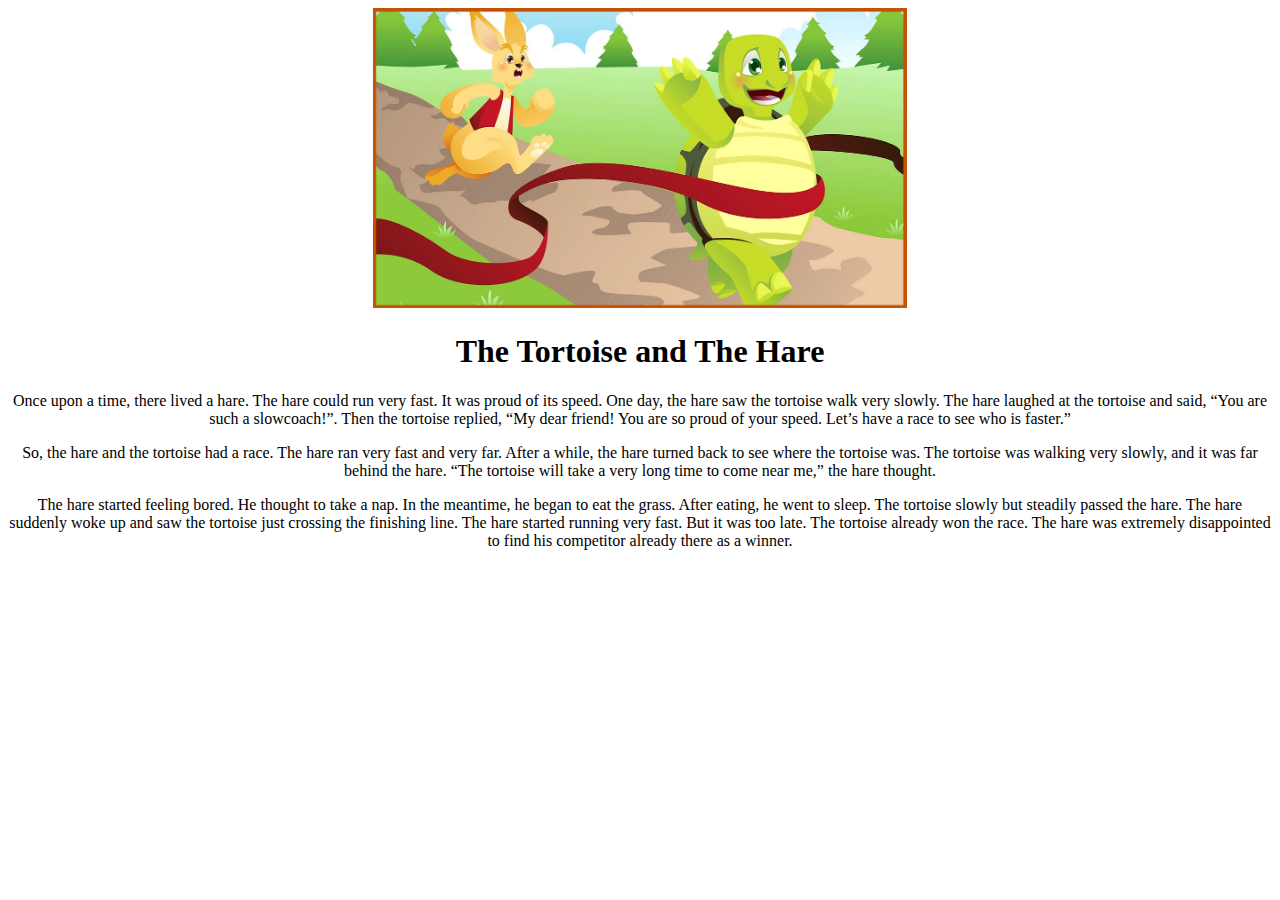
<file: fritzlabexercises/Lab1/STORY.html>
<!DOCTYPE HTML>
<html>
<head>
<meta charset="utf-8">
<title>"The Tortoise and The Hare"</title>
<center>
</head>

<body>
<center><img src="../Lab1/turtle.jpg"alt= "STORY" height="300" width"500" /></center>
<h1>
The Tortoise and The Hare
</h1>
<p>

Once upon a time, there lived a hare. The hare could run very fast. It was proud of its speed.
One day, the hare saw the tortoise walk very slowly. The hare laughed at the tortoise and said,
“You are such a slowcoach!”. Then the tortoise replied, “My dear friend! You are so proud of
your speed. Let’s have a race to see who is faster.”
</p>

<p>
So, the hare and the tortoise had a race. The hare ran very fast and very far. After a while, the
hare turned back to see where the tortoise was. The tortoise was walking very slowly, and it
was far behind the hare. “The tortoise will take a very long time to come near me,” the hare
thought.
</p>

<p>
The hare started feeling bored. He thought to take a nap. In the meantime, he began to eat the
grass. After eating, he went to sleep. The tortoise slowly but steadily passed the hare. The hare
suddenly woke up and saw the tortoise just crossing the finishing line. The hare started running
very fast. But it was too late. The tortoise already won the race. The hare was extremely
disappointed to find his competitor already there as a winner.
</p>

</body>
</html>
</file>
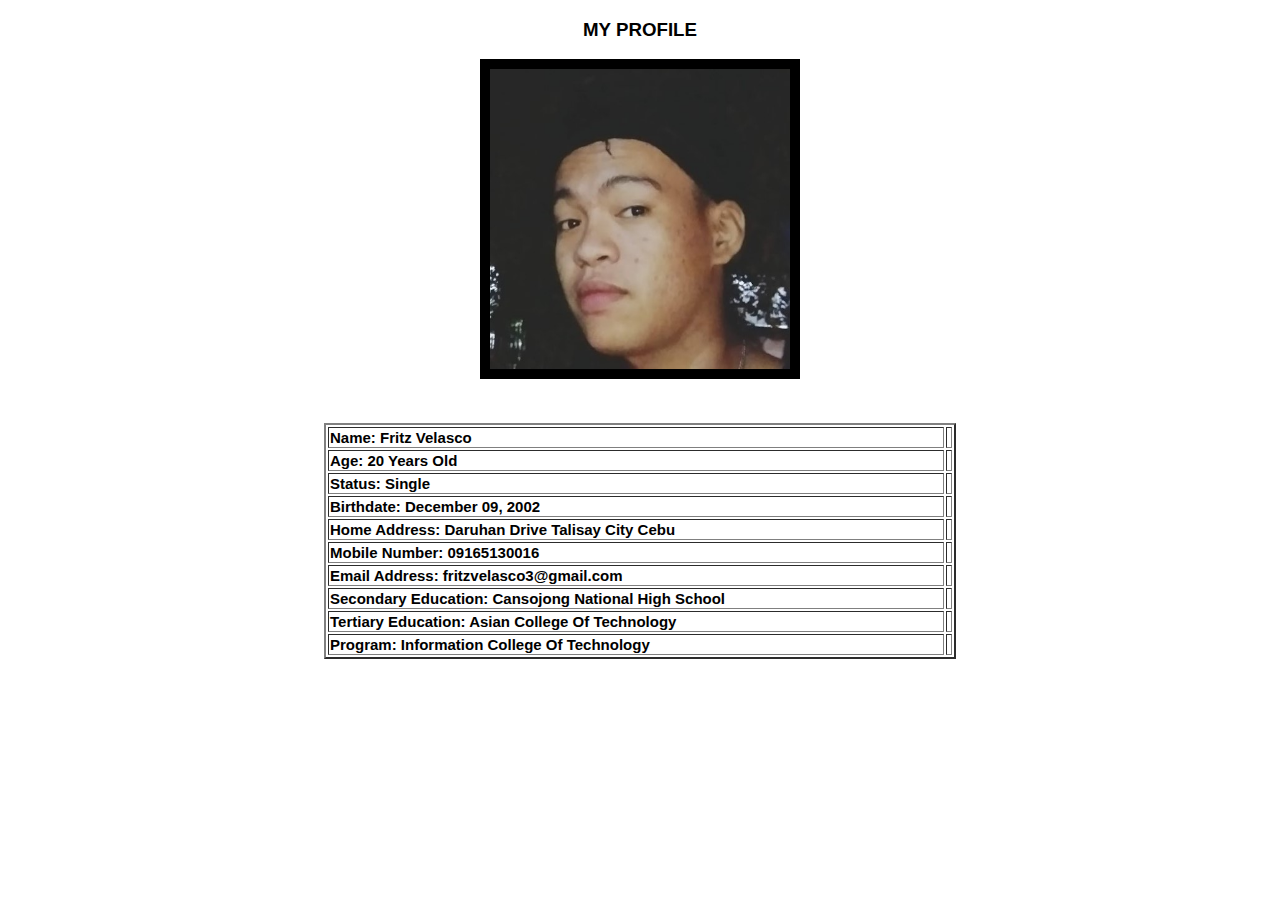
<file: fritzlabexercises/Lab2/Fritz.html>
<!DOCTYPE html>
<html>
    <head>
        <title>My Profile</title>
    </head>
    
<body style="font-family: Arial, Helvetica, sans-serif;">
    
<h3 style="text-align: center;">MY PROFILE</h3>
<center> <img src="../Lab2/fritz.jpg" border="10px" width="300" height="300"> </center>


<table align="center" border="2px" style="width: 50%; font-size: 15px; margin-top: 40px;" >
    <tr>
        <th style="text-align:left;">Name: Fritz Velasco</th>
        <td></td>
    </tr>
    <tr>
        <th style="text-align:left;">Age: 20 Years Old</th>
        <td> </td>
    </tr>
    <tr>
        <th style="text-align:left;">Status: Single </th>
        <td></td>
    </tr>
    <tr>
        <th style="text-align:left;">Birthdate: December 09, 2002</th>
        <td></td>
    </tr>
    <tr>
        <th style="text-align:left;">Home Address: Daruhan Drive Talisay City Cebu</th>
        <td> </td>
    </tr>
    <tr>
        <th style="text-align:left;">Mobile Number: 09165130016</th>
        <td></td>
    </tr>
    <tr>
        <th style="text-align:left;">Email Address: fritzvelasco3@gmail.com</th>
        <td></td>
    </tr>
    <tr>
        <th style="text-align:left;">Secondary Education: Cansojong National High School</th>
        <td></td>
    </tr>
    <tr>
        <th style="text-align:left;">Tertiary Education: Asian College Of Technology</th>
        <td></td>
    </tr>
    <tr>
        <th style="text-align:left;">Program: Information College Of Technology</th>
        <td></td>
    </tr>
</table>



</body>
   
</html>
</file>
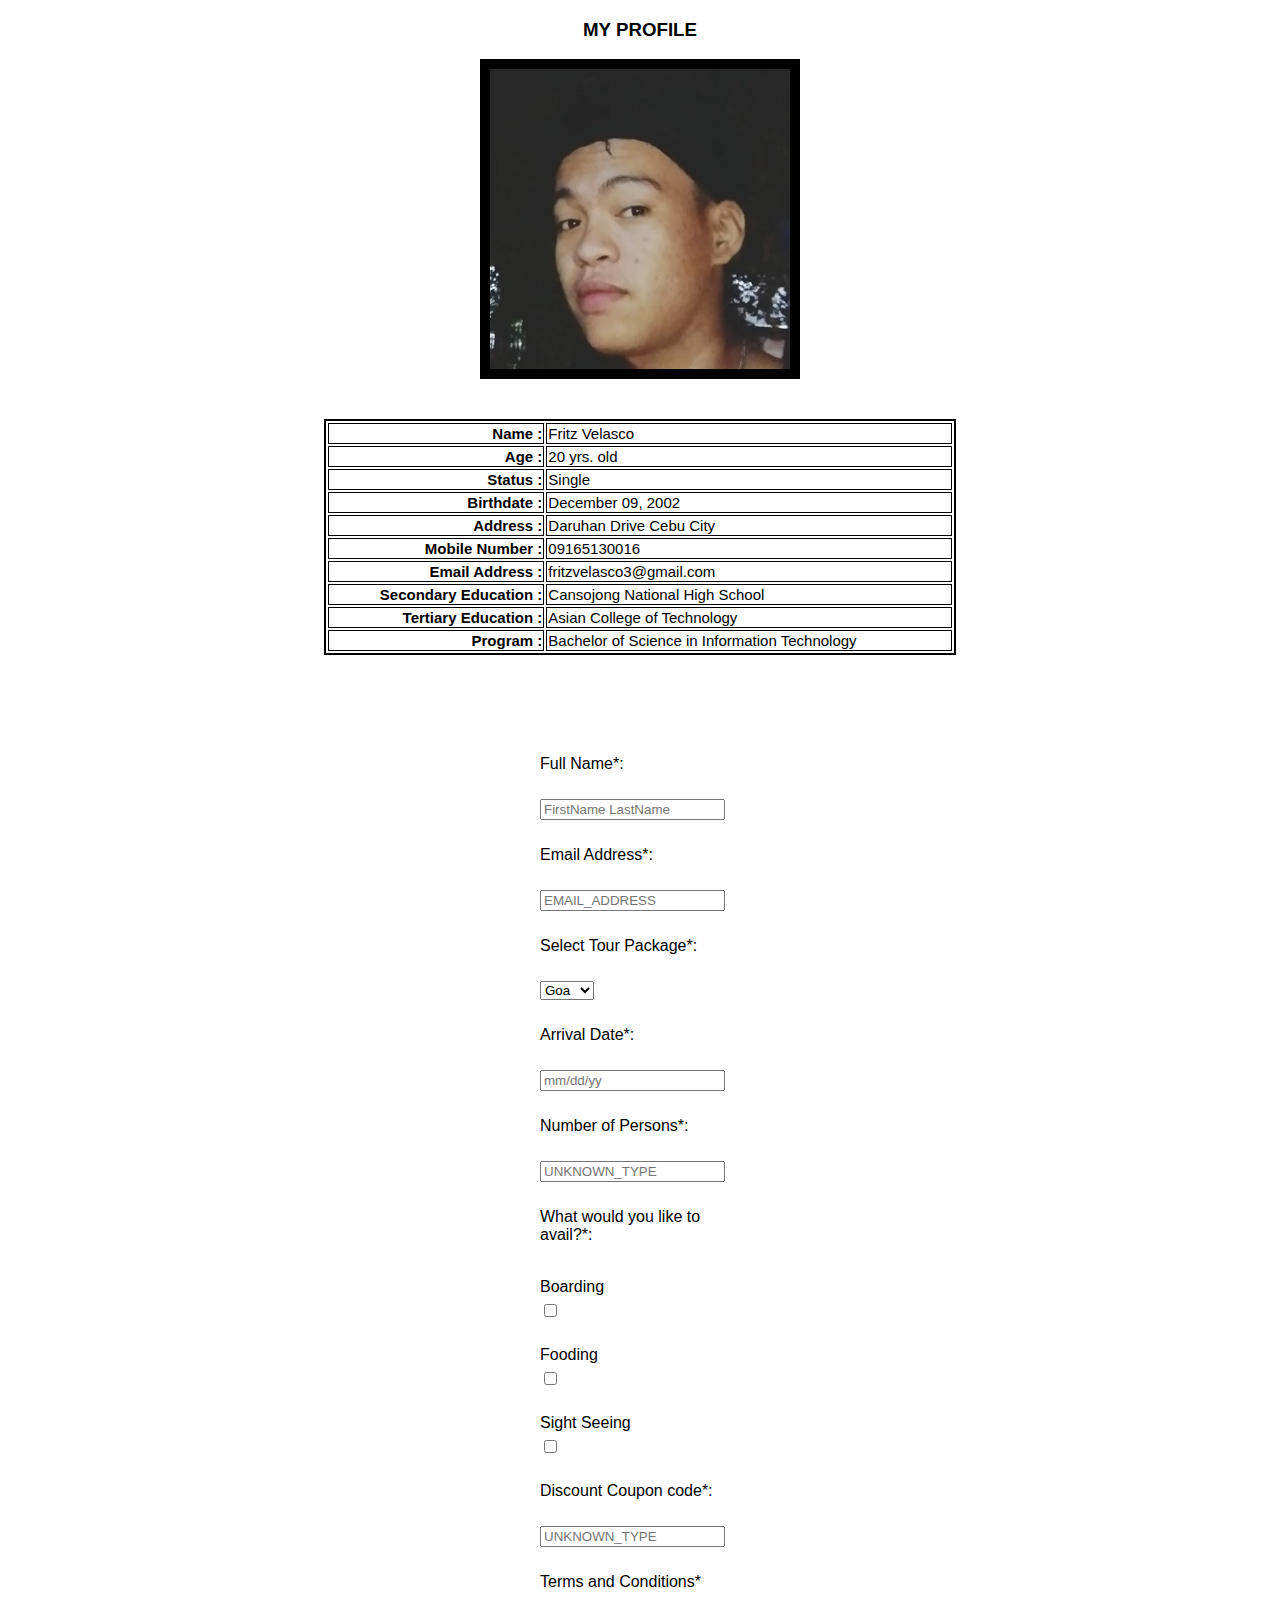
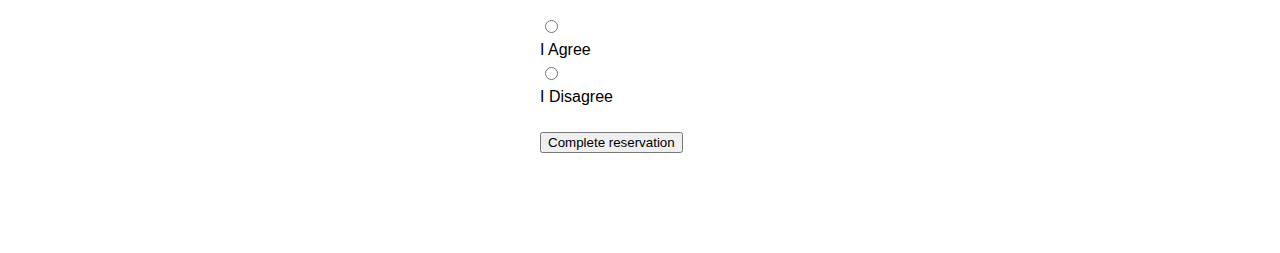
<file: fritzlabexercises/Lab3/lab3.html>
<!DOCTYPE html>
    <head>
        <title>MY PROFILE</title>
        <link rel="stylesheet" type="text/css" href=".//lab3.css">
    </head>

<body>
    <h3>MY PROFILE</h3>
    <center><img src="../Lab3/lab3.jpg">
    <table>
        <tr>
            <th>Name :</th>
            <td>Fritz Velasco</td>
        </tr>
        <tr>
            <th>Age :</th>
            <td>20 yrs. old</td>
        </tr>
        <tr>
            <th>Status :</th>
            <td>Single</td>
        </tr>
        <tr>
            <th>Birthdate :</th>
            <td>December 09, 2002</td>
        </tr>
        <tr>
            <th>Address :</th>
            <td>Daruhan Drive  Cebu City</td>
        </tr>
        <tr>
            <th>Mobile Number :</th>
            <td>09165130016</td>
        </tr>
        <tr>
            <th>Email Address :</th>
            <td>fritzvelasco3@gmail.com</td>
        </tr>
        <tr>
            <th>Secondary Education :</th>
            <td>Cansojong National High School</td>
        </tr>
        <tr>
            <th>Tertiary Education :</th>
            <td>Asian College of Technology</td>
        </tr>
        <tr>
            <th>Program :</th>
            <td>Bachelor of Science in Information Technology</td>
        </tr>
    </table>
    </center>

        <form action="index2.html">
        <label for="fname">Full Name*:</label><br>
        <input type="text" id="fname" name="fname" placeholder="FirstName LastName"></label><br>
        <label for="email">Email Address*:</label><br>
        <input type="text" id="email" name="email" placeholder="EMAIL_ADDRESS"></label><br>
        <label for="tpack">Select Tour Package*:</label><br>
        <select id="tpack" name="tpack">
            <option value="mnl">Goa</option>
            <option value="ceb">Cebu</option>
        </select><br>
        <label for="adate">Arrival Date*:</label><br>
        <input type="text" id="adate" name="adate" placeholder="mm/dd/yy"></label><br>
        <label for="npax">Number of Persons*:</label><br>
        <input type="text" id="npax" name="npax" placeholder="UNKNOWN_TYPE"></label><br>
        <label for="npax">What would you like to avail?*:</label><br>
        <label for="choice1">Boarding</label>
        <input type="checkbox" id="choice1" name="choice1" value="Boarding"></label><br>
        <label for="choice2">Fooding</label>
        <input type="checkbox" id="choice2" name="choice2" value="Fooding"></label><br>
        <label for="choice3">Sight Seeing</label>
        <input type="checkbox" id="choice3" name="choice3" value="Sight Seeing"></label><br>
        <label for="ccode">Discount Coupon code*:</label><br>
        <input type="text" id="ccode" name="ccode" placeholder="UNKNOWN_TYPE"></label><br>
        <label for="terms">Terms and Conditions*</label><br>
        <input type="radio" id="true" name="true" value="I Agree"></label>
        <label for="true">I Agree</label>
        <input type="radio" id="false" name="false" value="I Disagree"></label>
        <label for="true">I Disagree</label><br>
        <input type="submit" value="Complete reservation">
    </form>
</body>
</html>
</file>
<file: fritzlabexercises/Lab4/My Simple Calculator/css/calculator-style.css>
*{ 
    padding: 0; 
    margin: 0; 
    font-family: 'poppins', sans-serif; 
    } 
    body{ 
    background-color: #495250; 
    display: grid; 
    height: 100vh; 
    place-items: center; 
    } 
    .main{
    width: 400px; 
    height: 400px; 
    background-color: white; position: absolute; 
    border: 5px solid black; border-radius: 6px;  
    } 
    .main input[type='text'] { width: 88%; 
    position: relative; 
    height: 40px; 
    top: 5px; 
    padding: 3px 6px; 
    outline: none; 
    font-size: 40px; 
    border: 5px solid black; display: flex; 
    margin: 5px; 
    border-radius: 6px; 
    color: black; 
    } 
    .btn{ 
    height: 170px; 
    } 
    .btn input[type='button']{ width: 90px; 
    padding: 2px; 
    margin: 2px 0px; 
    position: relative; 
    left: 13px; 
    top: 20px; 
    height: 60px; 
    cursor: pointer; 
    font-size: 18px; 
    transition: 0.5s; 
    background-color: #495250; border-radius: 6px; 
    color: white; 
    } 
    .btn input[type='button']:hover{ background-color: black;
    color: white; 
    } 
    #headingTitle{ 
    text-align: center; 
    padding: 20px; 
    } 
    .form-label{ 
    padding: 10px; 
    font-weight: bolder; 
    } 
    #btnClear{ 
    width: 93.5%; 
    }
</file>
<file: fritzlabexercises/Lab5/My Bootstrap Calculator/css/styles.css>
body {
    background-color: #495250;
}

.card {
    margin-top: 150px;
}
</file>
<file: css/ww.css>
*{
  padding: 0;
  margin: 0;
  box-sizing: border-box;
  font-family: 'Montserrat', sans-serif;
}

.container img {
  width: 50px;
  height: auto;
}

.navbar-nav {
  justify-content: space-between;
  gap: 1rem;
}

.nav-item {
 margin-top: 4px;
 padding: 10px;
 font-size: 15px;
}

.nav-link {

text-transform: uppercase;
  letter-spacing: 0.2rem;
  font-weight: 700;
  position: relative;
  margin-left: 10px;
}

.nav-link::before {
content: '';
position: absolute;
width: 100%;
height: 4px;
border-radius: 4px;
background-color: #18272F;
bottom: 0;
left: 0;
transform-origin: right;
transform: scaleX(0);
transition: transform .3s ease-in-out;
}

.nav-link:hover::before {
transform-origin: left;
transform: scaleX(1);
}


.navbar-brand  {
text-transform: uppercase;
font-weight: bolder;
margin-left: 15px;
letter-spacing: 0.1rem;

}
.container a img {
width: 50px;
height: 40px;
margin-left: 2px;

}

.nav-item button{
font-size: 16px;  
text-transform: uppercase;
font-weight: bold;
letter-spacing: 2px;
color: #24A0ED;
margin-right: -10px;
}

.nav-item button:hover {
background-color: blue;
color: white;
cursor: pointer;
}

#feature-card {
  margin-top: 20px;
}

#feature-card p {
  margin-top: 15px;
}

form .btn{
 display: flex;
 float: right;
 margin-top: 20px;
}

.form-group input {
margin-top: 2px;
}

.form-group label {
margin-top: 20px;
font-weight: 600;
}


.custom-underline {
    border: 0;
    border-bottom: 1px solid black;
    width: 100%;
    max-width: 100%;
    margin: 20px 0;
    margin-top: 50px;
  }



/* end of navbar*/


/* banner */

.banner {
    width: 100%;
    height: 45vh;
    background-size: cover;
    background-position: center;
 }

 
 .banner-text {
    padding: 20px;
    margin-top: 50px;
   }

.feature-post-container {
  margin-top: 100px;
}




/* feature styles */

.container-card {
  width: 100%;
  margin-top: 100px;
 }

 .feature-card {
  border: none;
  border-radius: 0;
  margin-bottom: 30px;
  margin-top: 10px;
}


.feature-img {
  height: 100%;
  width: 100%;
  display: flex;
}

.card-body {
  margin-top: 30px;
}

.card-body h5 {
  text-align: center;
  
}

.card-body p {
  text-align: center;
  font-size: 15px ;
  align-items: center;
}


.feature-card .feature-img {
    margin: 0;
}

/*star rating*/

.rating {
  font-size: 24px;
  margin-top: 24px; 
}


.star {
  color: gold;
}

.star-empty {
  color: #bbb;
}

/*end of star rating*/


/* blog page */


.blog-container {
  margin-top: 100px;
}

.blog-text h2 {
  text-align: center ;
  text-transform: uppercase;
  font-weight: 600;
}

.blog-image img {
  width: 100%;
  height: 50vh;
  background-position: center;
  background-size: cover;
  margin-top: 20px;
}

    .container-table {
       margin-top: 10px;
    }

    .details table {
    border-collapse: collapse;
    width: 100%;
    margin-top: 20px;
    }
  
    .details td, th {
    border: 1px solid #dddddd;
    text-align: left;
    padding: 8px;
    }
  
    .details tr:hover {
    background-color: #f5f5f5;
    }
  

    .card-container {
  margin-top: 100px;

}

.card-text {
  text-align: center;
  font-weight: 400;
}
.card-view {
			margin-bottom: 30px;
			box-shadow: 0 4px 8px 0 rgba(0,0,0,0.2);
			transition: 0.3s;
			border-radius: 5px;
      margin-top: 30px;
      
		}
		
		.card-view:hover {
			box-shadow: 0 8px 16px 0 rgba(0,0,0,0.2);
		}

    .card-view img {
      width: 355px;
      height: 300px;
    }
		
		.card-img-top {
			height: 200px;
			object-fit: cover;
			border-top-left-radius: 5px;
			border-top-right-radius: 5px;
		}
		
		.card-view-body {
			padding: 20px;
      
		}
    
		.card-title {
			font-weight: bold;
			font-size: 24px;
			margin-bottom: 20px;
		}
		
		.card-text {
			font-size: 16px;
			line-height: 1.5;
			margin-bottom: 20px;
		}
		
		.card-link {
			display: inline-block;
			margin-right: 10px;
			color: #000;
			font-size: 20px;
			transition: 0.3s;
		}


		
		.card-link:hover {
			color: #007bff;
			text-decoration: none;
		}

    
    footer {
    background-color: #f5f5f5;
    padding: 30px 0;

  }

  h4 {
    font-size: 25px;
    margin-bottom: 20px;
    text-align: center;
    
  }
  
  .footer-text {
    text-align: center;
  }
  
  .form-group- label {
    text-align: center;
  }
  
  .subscribe-form input[type="email"] {
    height: 50px;
    font-size: 18px;
    border-radius: 0;
  }
  
  .subscribe-form button {
    height: 50px;
    font-size: 18px;
    border-radius: 0;
    margin-top: 10px;
    text-align: center;
    
  }
  
  @media (max-width: 767px) {
    h4 {
      text-align: center;
    }
    
    .subscribe-form {
      margin-top: 20px;
    }
  }
        
 footer {
      background-color: #f5f5f5;
      padding: 30px 0;
  
    }

   
    h4 {
      font-size: 25px;
      margin-bottom: 20px;
      text-align: center;
      
    }
    
    .footer-text {
      text-align: center;
    }
    
    .form-group- label {
      text-align: center;
    }
    
    .subscribe-form input[type="email"] {
      height: 50px;
      font-size: 18px;
      border-radius: 0;
    }
    
    .subscribe-form button {
      height: 50px;
      font-size: 18px;
      border-radius: 0;
      margin-top: 10px;
      text-align: center;
      
    }
    
    @media (max-width: 767px) {
      h4 {
        text-align: center;
      }
      
      .subscribe-form {
        margin-top: 20px;
      }
    }


  /* Responsive styles for feature image */
  .feature-img-wrapper {
    position: relative;
    width: 100%;
    height: 0;
    padding-bottom: 70%; /* Set the aspect ratio of the image */
  }
  
  
  .feature-img-wrapper img {
    position: absolute;
    top: 0;
    left: 0;
    width: 100%;
    height: 100%;
    object-fit: cover; /* Crop the image if necessary */
  }
  

  .container-text-p {
    text-align: center;
    margin-top: 100px;
  }

  .container-text-p h2 {
    text-transform: uppercase;
    font-weight: 600;
    letter-spacing: 0.1em;
  }

  .container-text-p p {
    margin-top: 20px;
  }
  
  .vlog-container {
    margin-top: 20px;
  }
  .icon {
    display: inline-block;
    font-size: 2em;
    margin-right: 10px;
  }
  
  .icon:hover {
    transform: translateY(-5px);
  }
  .card-blog img {
    width: 100%;
  }
  
  .card-body-blog h5 {
    font-size: 25px;
    margin-top: 20px;
    font-weight: 600;
    text-align: center;
  }
  
  .card-body-blog p {
    text-align: center;
  }
  
  .icon-group {
    text-align: center;
  }
  
  .card-blog {
    margin-bottom: 30px;
    box-shadow: 0 4px 8px 0 rgba(0,0,0,0.2);
    transition: 0.3s;
    border-radius: 5px;
    margin-top: 30px;
  }
  .card-blog:hover {
    box-shadow: 0 8px 16px 0 rgba(0,0,0,0.2);
  }
</file>
<file: fritzlabexercises/Lab3/lab3.css>
h3 {
    text-align: center;
}
img {
    width: 300px;
    height: 300px;
    border: 10px solid;
    display: block;
    margin-left: auto;
    margin-right: auto;
}
body {
    font-family: Arial, Helvetica, sans-serif;
}
html {
    min-height: 200%;
}
table {
    width: 50%;
    font-size: 15px;
    margin-top: 40px;
    border: 2px solid;
    margin-left: auto;
    margin-right: auto;
}
th {
    text-align: right;
    border: 1px solid;
}
td {
    text-align: left;
    border: 1px solid;
}
form {
    width: 60vw;
    max-width: 200px;
    min-width: 100px;
    margin: 100px auto;

}
label {
    margin: 0.5rem 0;
}
p, label {
    width: auto;
    height: auto;
}
input, select, label {
    display: block;
}
</file>
